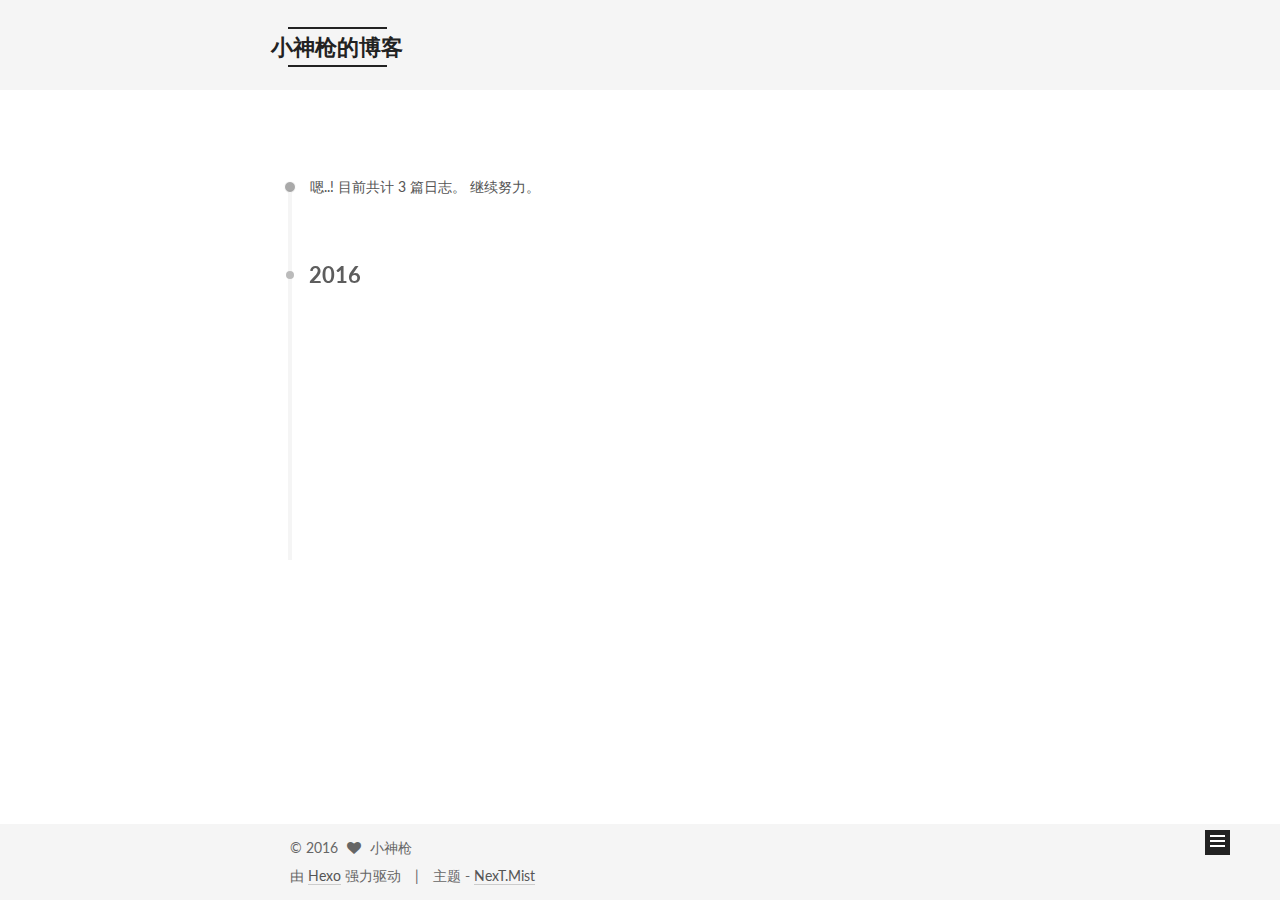
<file: archives/index.html>
<!doctype html>



  


<html class="theme-next mist use-motion" lang="zh-Hans">
<head>
  <meta charset="UTF-8"/>
<meta http-equiv="X-UA-Compatible" content="IE=edge" />
<meta name="viewport" content="width=device-width, initial-scale=1, maximum-scale=1"/>



<meta http-equiv="Cache-Control" content="no-transform" />
<meta http-equiv="Cache-Control" content="no-siteapp" />












  
  
  <link href="/lib/fancybox/source/jquery.fancybox.css?v=2.1.5" rel="stylesheet" type="text/css" />




  
  
  
  

  
    
    
  

  

  

  

  

  
    
    
    <link href="//fonts.googleapis.com/css?family=Lato:300,300italic,400,400italic,700,700italic&subset=latin,latin-ext" rel="stylesheet" type="text/css">
  






<link href="/lib/font-awesome/css/font-awesome.min.css?v=4.6.2" rel="stylesheet" type="text/css" />

<link href="/css/main.css?v=5.1.0" rel="stylesheet" type="text/css" />


  <meta name="keywords" content="Hexo, NexT" />








  <link rel="shortcut icon" type="image/x-icon" href="/favicon.ico?v=5.1.0" />






<meta name="description" content="分享小神枪学习的点点滴滴">
<meta property="og:type" content="website">
<meta property="og:title" content="小神枪的博客">
<meta property="og:url" content="http://yoursite.com/archives/index.html">
<meta property="og:site_name" content="小神枪的博客">
<meta property="og:description" content="分享小神枪学习的点点滴滴">
<meta name="twitter:card" content="summary">
<meta name="twitter:title" content="小神枪的博客">
<meta name="twitter:description" content="分享小神枪学习的点点滴滴">



<script type="text/javascript" id="hexo.configurations">
  var NexT = window.NexT || {};
  var CONFIG = {
    root: '/',
    scheme: 'Mist',
    sidebar: {"position":"left","display":"post"},
    fancybox: true,
    motion: true,
    duoshuo: {
      userId: '0',
      author: '博主'
    },
    algolia: {
      applicationID: '',
      apiKey: '',
      indexName: '',
      hits: {"per_page":10},
      labels: {"input_placeholder":"Search for Posts","hits_empty":"We didn't find any results for the search: ${query}","hits_stats":"${hits} results found in ${time} ms"}
    }
  };
</script>



  <link rel="canonical" href="http://yoursite.com/archives/"/>





  <title> 归档 | 小神枪的博客 </title>
</head>

<body itemscope itemtype="http://schema.org/WebPage" lang="zh-Hans">

  



  <script type="text/javascript">
    var _hmt = _hmt || [];
    (function() {
      var hm = document.createElement("script");
      hm.src = "//hm.baidu.com/hm.js?817b00b62b534ae4eba71afba629e087817b00b62b534ae4eba71afba629e087";
      var s = document.getElementsByTagName("script")[0];
      s.parentNode.insertBefore(hm, s);
    })();
  </script>








  
  
    
  

  <div class="container one-collumn sidebar-position-left  page-archive  ">
    <div class="headband"></div>

    <header id="header" class="header" itemscope itemtype="http://schema.org/WPHeader">
      <div class="header-inner"><div class="site-meta ">
  

  <div class="custom-logo-site-title">
    <a href="/"  class="brand" rel="start">
      <span class="logo-line-before"><i></i></span>
      <span class="site-title">小神枪的博客</span>
      <span class="logo-line-after"><i></i></span>
    </a>
  </div>
  <p class="site-subtitle">每一个生命都有裂缝，如此才会有光线射进来。</p>
</div>

<div class="site-nav-toggle">
  <button>
    <span class="btn-bar"></span>
    <span class="btn-bar"></span>
    <span class="btn-bar"></span>
  </button>
</div>

<nav class="site-nav">
  

  
    <ul id="menu" class="menu">
      
        
        <li class="menu-item menu-item-home">
          <a href="/" rel="section">
            
              <i class="menu-item-icon fa fa-fw fa-home"></i> <br />
            
            首页
          </a>
        </li>
      
        
        <li class="menu-item menu-item-categories">
          <a href="/categories" rel="section">
            
              <i class="menu-item-icon fa fa-fw fa-th"></i> <br />
            
            分类
          </a>
        </li>
      
        
        <li class="menu-item menu-item-archives">
          <a href="/archives" rel="section">
            
              <i class="menu-item-icon fa fa-fw fa-archive"></i> <br />
            
            归档
          </a>
        </li>
      
        
        <li class="menu-item menu-item-tags">
          <a href="/tags" rel="section">
            
              <i class="menu-item-icon fa fa-fw fa-tags"></i> <br />
            
            标签
          </a>
        </li>
      

      
    </ul>
  

  
</nav>



 </div>
    </header>

    <main id="main" class="main">
      <div class="main-inner">
        <div class="content-wrap">
          <div id="content" class="content">
            

  <section id="posts" class="posts-collapse">
    <span class="archive-move-on"></span>

    <span class="archive-page-counter">
      
      
      
        
      
      嗯..! 目前共计 3 篇日志。 继续努力。
    </span>

    

      
      
      

      
        
        <div class="collection-title">
          <h2 class="archive-year motion-element" id="archive-year-2016">2016</h2>
        </div>
      
      

      

  <article class="post post-type-normal" itemscope itemtype="http://schema.org/Article">
    <header class="post-header">

      <h1 class="post-title">
        
            <a class="post-title-link" href="/2016/12/23/3/" itemprop="url">
              
                <span itemprop="name">Javaee工程实践感悟</span>
              
            </a>
        
      </h1>

      <div class="post-meta">
        <time class="post-time" itemprop="dateCreated"
              datetime="2016-12-23T16:45:07+08:00"
              content="2016-12-23" >
          12-23
        </time>
      </div>

    </header>
  </article>



    

      
      
      

      
      

      

  <article class="post post-type-normal" itemscope itemtype="http://schema.org/Article">
    <header class="post-header">

      <h1 class="post-title">
        
            <a class="post-title-link" href="/2016/11/25/second/" itemprop="url">
              
                <span itemprop="name">过期对象的内存泄漏</span>
              
            </a>
        
      </h1>

      <div class="post-meta">
        <time class="post-time" itemprop="dateCreated"
              datetime="2016-11-25T23:04:10+08:00"
              content="2016-11-25" >
          11-25
        </time>
      </div>

    </header>
  </article>



    

      
      
      

      
      

      

  <article class="post post-type-normal" itemscope itemtype="http://schema.org/Article">
    <header class="post-header">

      <h1 class="post-title">
        
            <a class="post-title-link" href="/2016/11/18/aaa/" itemprop="url">
              
                <span itemprop="name">开博感想</span>
              
            </a>
        
      </h1>

      <div class="post-meta">
        <time class="post-time" itemprop="dateCreated"
              datetime="2016-11-18T19:58:00+08:00"
              content="2016-11-18" >
          11-18
        </time>
      </div>

    </header>
  </article>



    

  </section>

  



          </div>
          


          

        </div>
        
          
  
  <div class="sidebar-toggle">
    <div class="sidebar-toggle-line-wrap">
      <span class="sidebar-toggle-line sidebar-toggle-line-first"></span>
      <span class="sidebar-toggle-line sidebar-toggle-line-middle"></span>
      <span class="sidebar-toggle-line sidebar-toggle-line-last"></span>
    </div>
  </div>

  <aside id="sidebar" class="sidebar">
    <div class="sidebar-inner">

      

      

      <section class="site-overview sidebar-panel sidebar-panel-active">
        <div class="site-author motion-element" itemprop="author" itemscope itemtype="http://schema.org/Person">
          <img class="site-author-image" itemprop="image"
               src="/images/avatar.png"
               alt="小神枪" />
          <p class="site-author-name" itemprop="name">小神枪</p>
          <p class="site-description motion-element" itemprop="description">分享小神枪学习的点点滴滴</p>
        </div>
        <nav class="site-state motion-element">
          <div class="site-state-item site-state-posts">
            <a href="/archives">
              <span class="site-state-item-count">3</span>
              <span class="site-state-item-name">日志</span>
            </a>
          </div>

          

          

        </nav>

        

        <div class="links-of-author motion-element">
          
            
              <span class="links-of-author-item">
                <a href="shengzhiyong.github.io" target="_blank" title="GitHub">
                  
                    <i class="fa fa-fw fa-github"></i>
                  
                  GitHub
                </a>
              </span>
            
              <span class="links-of-author-item">
                <a href="http://weibo.com/13166812457" target="_blank" title="weibo">
                  
                    <i class="fa fa-fw fa-globe"></i>
                  
                  weibo
                </a>
              </span>
            
          
        </div>

        
        

        
        

        


      </section>

      

    </div>
  </aside>


        
      </div>
    </main>

    <footer id="footer" class="footer">
      <div class="footer-inner">
        <div class="copyright" >
  
  &copy; 
  <span itemprop="copyrightYear">2016</span>
  <span class="with-love">
    <i class="fa fa-heart"></i>
  </span>
  <span class="author" itemprop="copyrightHolder">小神枪</span>
</div>


<div class="powered-by">
  由 <a class="theme-link" href="https://hexo.io">Hexo</a> 强力驱动
</div>

<div class="theme-info">
  主题 -
  <a class="theme-link" href="https://github.com/iissnan/hexo-theme-next">
    NexT.Mist
  </a>
</div>


        

        
      </div>
    </footer>

    <div class="back-to-top">
      <i class="fa fa-arrow-up"></i>
    </div>
  </div>

  

<script type="text/javascript">
  if (Object.prototype.toString.call(window.Promise) !== '[object Function]') {
    window.Promise = null;
  }
</script>









  



  
  <script type="text/javascript" src="/lib/jquery/index.js?v=2.1.3"></script>

  
  <script type="text/javascript" src="/lib/fastclick/lib/fastclick.min.js?v=1.0.6"></script>

  
  <script type="text/javascript" src="/lib/jquery_lazyload/jquery.lazyload.js?v=1.9.7"></script>

  
  <script type="text/javascript" src="/lib/velocity/velocity.min.js?v=1.2.1"></script>

  
  <script type="text/javascript" src="/lib/velocity/velocity.ui.min.js?v=1.2.1"></script>

  
  <script type="text/javascript" src="/lib/fancybox/source/jquery.fancybox.pack.js?v=2.1.5"></script>


  


  <script type="text/javascript" src="/js/src/utils.js?v=5.1.0"></script>

  <script type="text/javascript" src="/js/src/motion.js?v=5.1.0"></script>



  
  

  
  
    <script type="text/javascript" id="motion.page.archive">
      $('.archive-year').velocity('transition.slideLeftIn');
    </script>
  


  


  <script type="text/javascript" src="/js/src/bootstrap.js?v=5.1.0"></script>



  

  
    
  

  <script type="text/javascript">
    var duoshuoQuery = {short_name:"xiaoshenqiang"};
    (function() {
      var ds = document.createElement('script');
      ds.type = 'text/javascript';ds.async = true;
      ds.id = 'duoshuo-script';
      ds.src = (document.location.protocol == 'https:' ? 'https:' : 'http:') + '//static.duoshuo.com/embed.js';
      ds.charset = 'UTF-8';
      (document.getElementsByTagName('head')[0]
      || document.getElementsByTagName('body')[0]).appendChild(ds);
    })();
  </script>

  
    
    
    <script src="/lib/ua-parser-js/dist/ua-parser.min.js?v=0.7.9"></script>
    <script src="/js/src/hook-duoshuo.js"></script>
  








  
  

  

  

  
  <script src="https://cdn1.lncld.net/static/js/av-core-mini-0.6.1.js"></script>
  <script>AV.initialize("kJMCjF7xDd3WBKHvBtkqforL-gzGzoHsz", "0eyDcgpDAMkwCSv8m9XyrC62");</script>
  <script>
    function showTime(Counter) {
      var query = new AV.Query(Counter);
      var entries = [];
      var $visitors = $(".leancloud_visitors");

      $visitors.each(function () {
        entries.push( $(this).attr("id").trim() );
      });

      query.containedIn('url', entries);
      query.find()
        .done(function (results) {
          var COUNT_CONTAINER_REF = '.leancloud-visitors-count';

          if (results.length === 0) {
            $visitors.find(COUNT_CONTAINER_REF).text(0);
            return;
          }

          for (var i = 0; i < results.length; i++) {
            var item = results[i];
            var url = item.get('url');
            var time = item.get('time');
            var element = document.getElementById(url);

            $(element).find(COUNT_CONTAINER_REF).text(time);
          }
          for(var i = 0; i < entries.length; i++) {
            var url = entries[i];
            var element = document.getElementById(url);
            var countSpan = $(element).find(COUNT_CONTAINER_REF);
            if( countSpan.text() == '') {
              countSpan.text(0);
            }
          }
        })
        .fail(function (object, error) {
          console.log("Error: " + error.code + " " + error.message);
        });
    }

    function addCount(Counter) {
      var $visitors = $(".leancloud_visitors");
      var url = $visitors.attr('id').trim();
      var title = $visitors.attr('data-flag-title').trim();
      var query = new AV.Query(Counter);

      query.equalTo("url", url);
      query.find({
        success: function(results) {
          if (results.length > 0) {
            var counter = results[0];
            counter.fetchWhenSave(true);
            counter.increment("time");
            counter.save(null, {
              success: function(counter) {
                var $element = $(document.getElementById(url));
                $element.find('.leancloud-visitors-count').text(counter.get('time'));
              },
              error: function(counter, error) {
                console.log('Failed to save Visitor num, with error message: ' + error.message);
              }
            });
          } else {
            var newcounter = new Counter();
            /* Set ACL */
            var acl = new AV.ACL();
            acl.setPublicReadAccess(true);
            acl.setPublicWriteAccess(true);
            newcounter.setACL(acl);
            /* End Set ACL */
            newcounter.set("title", title);
            newcounter.set("url", url);
            newcounter.set("time", 1);
            newcounter.save(null, {
              success: function(newcounter) {
                var $element = $(document.getElementById(url));
                $element.find('.leancloud-visitors-count').text(newcounter.get('time'));
              },
              error: function(newcounter, error) {
                console.log('Failed to create');
              }
            });
          }
        },
        error: function(error) {
          console.log('Error:' + error.code + " " + error.message);
        }
      });
    }

    $(function() {
      var Counter = AV.Object.extend("Counter");
      if ($('.leancloud_visitors').length == 1) {
        addCount(Counter);
      } else if ($('.post-title-link').length > 1) {
        showTime(Counter);
      }
    });
  </script>



  

  


</body>
</html>
</file>
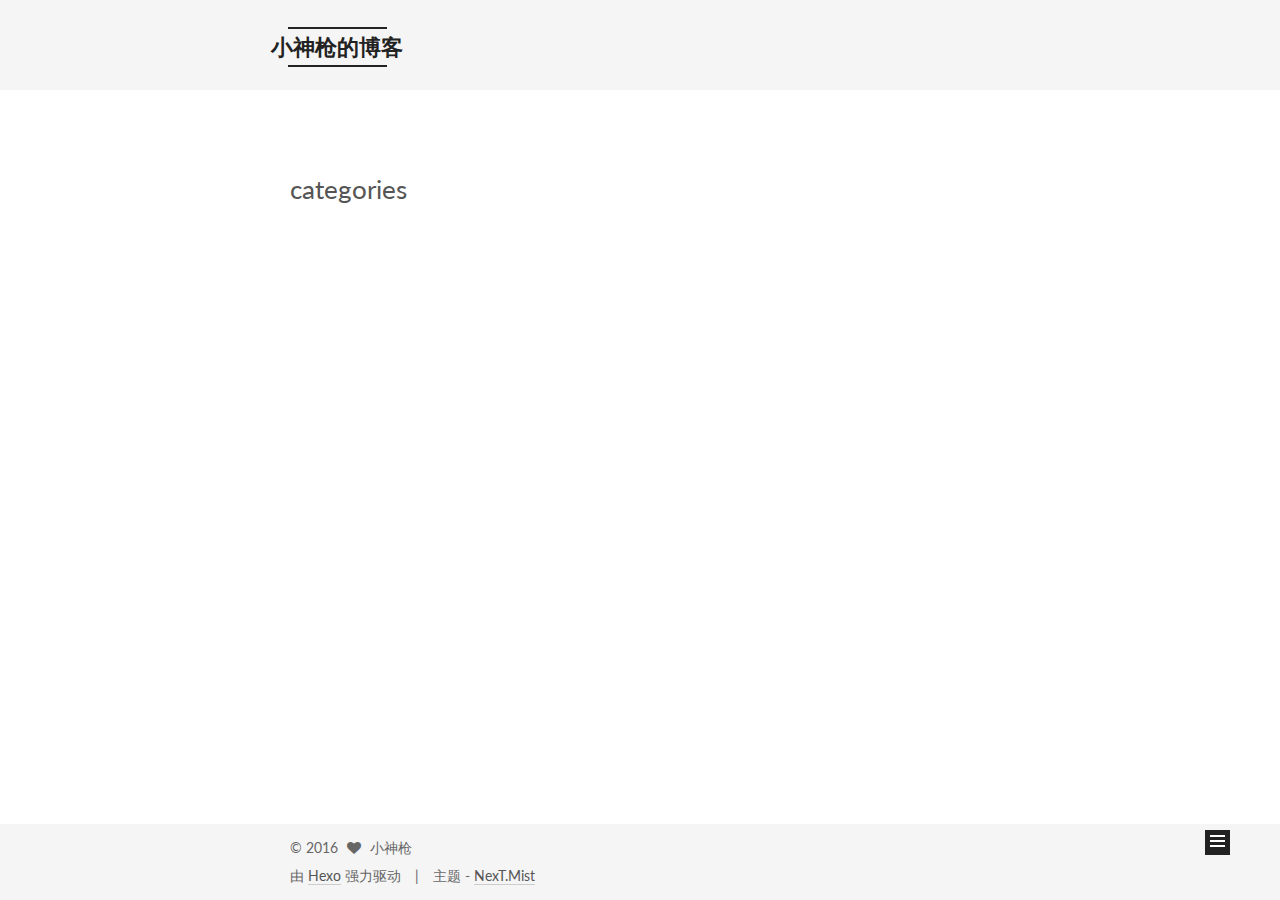
<file: categories/index.html>
<!doctype html>



  


<html class="theme-next mist use-motion" lang="zh-Hans">
<head>
  <meta charset="UTF-8"/>
<meta http-equiv="X-UA-Compatible" content="IE=edge" />
<meta name="viewport" content="width=device-width, initial-scale=1, maximum-scale=1"/>



<meta http-equiv="Cache-Control" content="no-transform" />
<meta http-equiv="Cache-Control" content="no-siteapp" />












  
  
  <link href="/lib/fancybox/source/jquery.fancybox.css?v=2.1.5" rel="stylesheet" type="text/css" />




  
  
  
  

  
    
    
  

  

  

  

  

  
    
    
    <link href="//fonts.googleapis.com/css?family=Lato:300,300italic,400,400italic,700,700italic&subset=latin,latin-ext" rel="stylesheet" type="text/css">
  






<link href="/lib/font-awesome/css/font-awesome.min.css?v=4.6.2" rel="stylesheet" type="text/css" />

<link href="/css/main.css?v=5.1.0" rel="stylesheet" type="text/css" />


  <meta name="keywords" content="Hexo, NexT" />








  <link rel="shortcut icon" type="image/x-icon" href="/favicon.ico?v=5.1.0" />






<meta name="description" content="分享小神枪学习的点点滴滴">
<meta property="og:type" content="website">
<meta property="og:title" content="categories">
<meta property="og:url" content="http://yoursite.com/categories/index.html">
<meta property="og:site_name" content="小神枪的博客">
<meta property="og:description" content="分享小神枪学习的点点滴滴">
<meta property="og:updated_time" content="2016-11-18T13:05:05.729Z">
<meta name="twitter:card" content="summary">
<meta name="twitter:title" content="categories">
<meta name="twitter:description" content="分享小神枪学习的点点滴滴">



<script type="text/javascript" id="hexo.configurations">
  var NexT = window.NexT || {};
  var CONFIG = {
    root: '/',
    scheme: 'Mist',
    sidebar: {"position":"left","display":"post"},
    fancybox: true,
    motion: true,
    duoshuo: {
      userId: '0',
      author: '博主'
    },
    algolia: {
      applicationID: '',
      apiKey: '',
      indexName: '',
      hits: {"per_page":10},
      labels: {"input_placeholder":"Search for Posts","hits_empty":"We didn't find any results for the search: ${query}","hits_stats":"${hits} results found in ${time} ms"}
    }
  };
</script>



  <link rel="canonical" href="http://yoursite.com/categories/"/>





  <title>
  

  
    categories | 小神枪的博客
  
</title>
</head>

<body itemscope itemtype="http://schema.org/WebPage" lang="zh-Hans">

  



  <script type="text/javascript">
    var _hmt = _hmt || [];
    (function() {
      var hm = document.createElement("script");
      hm.src = "//hm.baidu.com/hm.js?817b00b62b534ae4eba71afba629e087817b00b62b534ae4eba71afba629e087";
      var s = document.getElementsByTagName("script")[0];
      s.parentNode.insertBefore(hm, s);
    })();
  </script>








  
  
    
  

  <div class="container one-collumn sidebar-position-left  ">
    <div class="headband"></div>

    <header id="header" class="header" itemscope itemtype="http://schema.org/WPHeader">
      <div class="header-inner"><div class="site-meta ">
  

  <div class="custom-logo-site-title">
    <a href="/"  class="brand" rel="start">
      <span class="logo-line-before"><i></i></span>
      <span class="site-title">小神枪的博客</span>
      <span class="logo-line-after"><i></i></span>
    </a>
  </div>
  <p class="site-subtitle">每一个生命都有裂缝，如此才会有光线射进来。</p>
</div>

<div class="site-nav-toggle">
  <button>
    <span class="btn-bar"></span>
    <span class="btn-bar"></span>
    <span class="btn-bar"></span>
  </button>
</div>

<nav class="site-nav">
  

  
    <ul id="menu" class="menu">
      
        
        <li class="menu-item menu-item-home">
          <a href="/" rel="section">
            
              <i class="menu-item-icon fa fa-fw fa-home"></i> <br />
            
            首页
          </a>
        </li>
      
        
        <li class="menu-item menu-item-categories">
          <a href="/categories" rel="section">
            
              <i class="menu-item-icon fa fa-fw fa-th"></i> <br />
            
            分类
          </a>
        </li>
      
        
        <li class="menu-item menu-item-archives">
          <a href="/archives" rel="section">
            
              <i class="menu-item-icon fa fa-fw fa-archive"></i> <br />
            
            归档
          </a>
        </li>
      
        
        <li class="menu-item menu-item-tags">
          <a href="/tags" rel="section">
            
              <i class="menu-item-icon fa fa-fw fa-tags"></i> <br />
            
            标签
          </a>
        </li>
      

      
    </ul>
  

  
</nav>



 </div>
    </header>

    <main id="main" class="main">
      <div class="main-inner">
        <div class="content-wrap">
          <div id="content" class="content">
            

  <div id="posts" class="posts-expand">
  <header class="post-header">

	<h2 class="post-title" itemprop="name headline">categories</h2>



</header>

    
    
      
    
  </div>


          </div>
          


          
  <div class="comments" id="comments">
    
      <div class="ds-thread" data-thread-key="categories/index.html"
           data-title="categories" data-url="http://yoursite.com/categories/index.html">
      </div>
    
  </div>


        </div>
        
          
  
  <div class="sidebar-toggle">
    <div class="sidebar-toggle-line-wrap">
      <span class="sidebar-toggle-line sidebar-toggle-line-first"></span>
      <span class="sidebar-toggle-line sidebar-toggle-line-middle"></span>
      <span class="sidebar-toggle-line sidebar-toggle-line-last"></span>
    </div>
  </div>

  <aside id="sidebar" class="sidebar">
    <div class="sidebar-inner">

      

      

      <section class="site-overview sidebar-panel sidebar-panel-active">
        <div class="site-author motion-element" itemprop="author" itemscope itemtype="http://schema.org/Person">
          <img class="site-author-image" itemprop="image"
               src="/images/avatar.png"
               alt="小神枪" />
          <p class="site-author-name" itemprop="name">小神枪</p>
          <p class="site-description motion-element" itemprop="description">分享小神枪学习的点点滴滴</p>
        </div>
        <nav class="site-state motion-element">
          <div class="site-state-item site-state-posts">
            <a href="/archives">
              <span class="site-state-item-count">3</span>
              <span class="site-state-item-name">日志</span>
            </a>
          </div>

          

          

        </nav>

        

        <div class="links-of-author motion-element">
          
            
              <span class="links-of-author-item">
                <a href="shengzhiyong.github.io" target="_blank" title="GitHub">
                  
                    <i class="fa fa-fw fa-github"></i>
                  
                  GitHub
                </a>
              </span>
            
              <span class="links-of-author-item">
                <a href="http://weibo.com/13166812457" target="_blank" title="weibo">
                  
                    <i class="fa fa-fw fa-globe"></i>
                  
                  weibo
                </a>
              </span>
            
          
        </div>

        
        

        
        

        


      </section>

      

    </div>
  </aside>


        
      </div>
    </main>

    <footer id="footer" class="footer">
      <div class="footer-inner">
        <div class="copyright" >
  
  &copy; 
  <span itemprop="copyrightYear">2016</span>
  <span class="with-love">
    <i class="fa fa-heart"></i>
  </span>
  <span class="author" itemprop="copyrightHolder">小神枪</span>
</div>


<div class="powered-by">
  由 <a class="theme-link" href="https://hexo.io">Hexo</a> 强力驱动
</div>

<div class="theme-info">
  主题 -
  <a class="theme-link" href="https://github.com/iissnan/hexo-theme-next">
    NexT.Mist
  </a>
</div>


        

        
      </div>
    </footer>

    <div class="back-to-top">
      <i class="fa fa-arrow-up"></i>
    </div>
  </div>

  

<script type="text/javascript">
  if (Object.prototype.toString.call(window.Promise) !== '[object Function]') {
    window.Promise = null;
  }
</script>









  



  
  <script type="text/javascript" src="/lib/jquery/index.js?v=2.1.3"></script>

  
  <script type="text/javascript" src="/lib/fastclick/lib/fastclick.min.js?v=1.0.6"></script>

  
  <script type="text/javascript" src="/lib/jquery_lazyload/jquery.lazyload.js?v=1.9.7"></script>

  
  <script type="text/javascript" src="/lib/velocity/velocity.min.js?v=1.2.1"></script>

  
  <script type="text/javascript" src="/lib/velocity/velocity.ui.min.js?v=1.2.1"></script>

  
  <script type="text/javascript" src="/lib/fancybox/source/jquery.fancybox.pack.js?v=2.1.5"></script>


  


  <script type="text/javascript" src="/js/src/utils.js?v=5.1.0"></script>

  <script type="text/javascript" src="/js/src/motion.js?v=5.1.0"></script>



  
  

  

  


  <script type="text/javascript" src="/js/src/bootstrap.js?v=5.1.0"></script>



  

  
    
  

  <script type="text/javascript">
    var duoshuoQuery = {short_name:"xiaoshenqiang"};
    (function() {
      var ds = document.createElement('script');
      ds.type = 'text/javascript';ds.async = true;
      ds.id = 'duoshuo-script';
      ds.src = (document.location.protocol == 'https:' ? 'https:' : 'http:') + '//static.duoshuo.com/embed.js';
      ds.charset = 'UTF-8';
      (document.getElementsByTagName('head')[0]
      || document.getElementsByTagName('body')[0]).appendChild(ds);
    })();
  </script>

  
    
    
    <script src="/lib/ua-parser-js/dist/ua-parser.min.js?v=0.7.9"></script>
    <script src="/js/src/hook-duoshuo.js"></script>
  








  
  

  

  

  
  <script src="https://cdn1.lncld.net/static/js/av-core-mini-0.6.1.js"></script>
  <script>AV.initialize("kJMCjF7xDd3WBKHvBtkqforL-gzGzoHsz", "0eyDcgpDAMkwCSv8m9XyrC62");</script>
  <script>
    function showTime(Counter) {
      var query = new AV.Query(Counter);
      var entries = [];
      var $visitors = $(".leancloud_visitors");

      $visitors.each(function () {
        entries.push( $(this).attr("id").trim() );
      });

      query.containedIn('url', entries);
      query.find()
        .done(function (results) {
          var COUNT_CONTAINER_REF = '.leancloud-visitors-count';

          if (results.length === 0) {
            $visitors.find(COUNT_CONTAINER_REF).text(0);
            return;
          }

          for (var i = 0; i < results.length; i++) {
            var item = results[i];
            var url = item.get('url');
            var time = item.get('time');
            var element = document.getElementById(url);

            $(element).find(COUNT_CONTAINER_REF).text(time);
          }
          for(var i = 0; i < entries.length; i++) {
            var url = entries[i];
            var element = document.getElementById(url);
            var countSpan = $(element).find(COUNT_CONTAINER_REF);
            if( countSpan.text() == '') {
              countSpan.text(0);
            }
          }
        })
        .fail(function (object, error) {
          console.log("Error: " + error.code + " " + error.message);
        });
    }

    function addCount(Counter) {
      var $visitors = $(".leancloud_visitors");
      var url = $visitors.attr('id').trim();
      var title = $visitors.attr('data-flag-title').trim();
      var query = new AV.Query(Counter);

      query.equalTo("url", url);
      query.find({
        success: function(results) {
          if (results.length > 0) {
            var counter = results[0];
            counter.fetchWhenSave(true);
            counter.increment("time");
            counter.save(null, {
              success: function(counter) {
                var $element = $(document.getElementById(url));
                $element.find('.leancloud-visitors-count').text(counter.get('time'));
              },
              error: function(counter, error) {
                console.log('Failed to save Visitor num, with error message: ' + error.message);
              }
            });
          } else {
            var newcounter = new Counter();
            /* Set ACL */
            var acl = new AV.ACL();
            acl.setPublicReadAccess(true);
            acl.setPublicWriteAccess(true);
            newcounter.setACL(acl);
            /* End Set ACL */
            newcounter.set("title", title);
            newcounter.set("url", url);
            newcounter.set("time", 1);
            newcounter.save(null, {
              success: function(newcounter) {
                var $element = $(document.getElementById(url));
                $element.find('.leancloud-visitors-count').text(newcounter.get('time'));
              },
              error: function(newcounter, error) {
                console.log('Failed to create');
              }
            });
          }
        },
        error: function(error) {
          console.log('Error:' + error.code + " " + error.message);
        }
      });
    }

    $(function() {
      var Counter = AV.Object.extend("Counter");
      if ($('.leancloud_visitors').length == 1) {
        addCount(Counter);
      } else if ($('.post-title-link').length > 1) {
        showTime(Counter);
      }
    });
  </script>



  

  


</body>
</html>
</file>
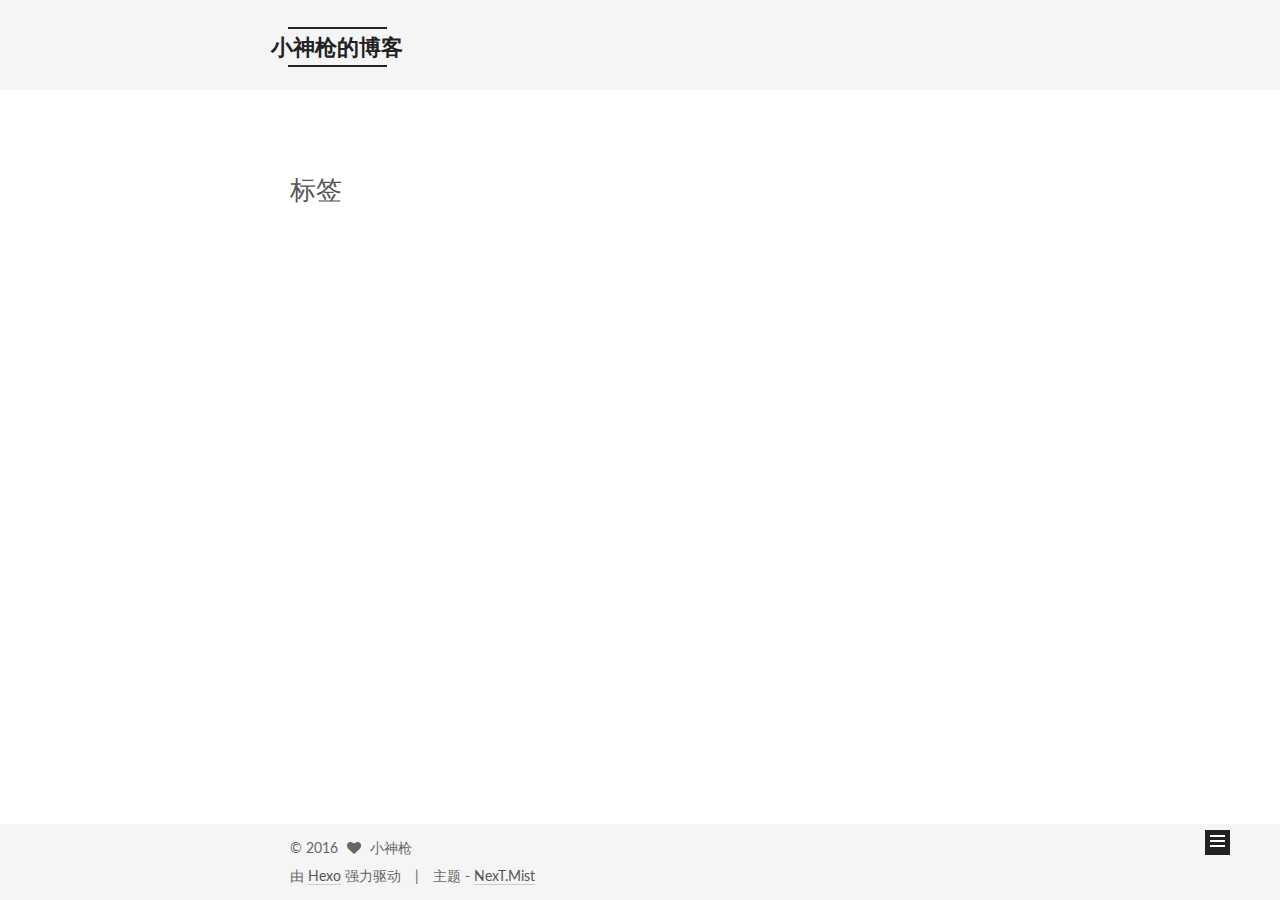
<file: tags/index.html>
<!doctype html>



  


<html class="theme-next mist use-motion" lang="zh-Hans">
<head>
  <meta charset="UTF-8"/>
<meta http-equiv="X-UA-Compatible" content="IE=edge" />
<meta name="viewport" content="width=device-width, initial-scale=1, maximum-scale=1"/>



<meta http-equiv="Cache-Control" content="no-transform" />
<meta http-equiv="Cache-Control" content="no-siteapp" />












  
  
  <link href="/lib/fancybox/source/jquery.fancybox.css?v=2.1.5" rel="stylesheet" type="text/css" />




  
  
  
  

  
    
    
  

  

  

  

  

  
    
    
    <link href="//fonts.googleapis.com/css?family=Lato:300,300italic,400,400italic,700,700italic&subset=latin,latin-ext" rel="stylesheet" type="text/css">
  






<link href="/lib/font-awesome/css/font-awesome.min.css?v=4.6.2" rel="stylesheet" type="text/css" />

<link href="/css/main.css?v=5.1.0" rel="stylesheet" type="text/css" />


  <meta name="keywords" content="Hexo, NexT" />








  <link rel="shortcut icon" type="image/x-icon" href="/favicon.ico?v=5.1.0" />






<meta name="description" content="分享小神枪学习的点点滴滴">
<meta property="og:type" content="website">
<meta property="og:title" content="标签">
<meta property="og:url" content="http://yoursite.com/tags/index.html">
<meta property="og:site_name" content="小神枪的博客">
<meta property="og:description" content="分享小神枪学习的点点滴滴">
<meta property="og:updated_time" content="2016-11-19T07:42:02.364Z">
<meta name="twitter:card" content="summary">
<meta name="twitter:title" content="标签">
<meta name="twitter:description" content="分享小神枪学习的点点滴滴">



<script type="text/javascript" id="hexo.configurations">
  var NexT = window.NexT || {};
  var CONFIG = {
    root: '/',
    scheme: 'Mist',
    sidebar: {"position":"left","display":"post"},
    fancybox: true,
    motion: true,
    duoshuo: {
      userId: '0',
      author: '博主'
    },
    algolia: {
      applicationID: '',
      apiKey: '',
      indexName: '',
      hits: {"per_page":10},
      labels: {"input_placeholder":"Search for Posts","hits_empty":"We didn't find any results for the search: ${query}","hits_stats":"${hits} results found in ${time} ms"}
    }
  };
</script>



  <link rel="canonical" href="http://yoursite.com/tags/"/>





  <title>
  

  
    标签 | 小神枪的博客
  
</title>
</head>

<body itemscope itemtype="http://schema.org/WebPage" lang="zh-Hans">

  



  <script type="text/javascript">
    var _hmt = _hmt || [];
    (function() {
      var hm = document.createElement("script");
      hm.src = "//hm.baidu.com/hm.js?817b00b62b534ae4eba71afba629e087817b00b62b534ae4eba71afba629e087";
      var s = document.getElementsByTagName("script")[0];
      s.parentNode.insertBefore(hm, s);
    })();
  </script>








  
  
    
  

  <div class="container one-collumn sidebar-position-left  ">
    <div class="headband"></div>

    <header id="header" class="header" itemscope itemtype="http://schema.org/WPHeader">
      <div class="header-inner"><div class="site-meta ">
  

  <div class="custom-logo-site-title">
    <a href="/"  class="brand" rel="start">
      <span class="logo-line-before"><i></i></span>
      <span class="site-title">小神枪的博客</span>
      <span class="logo-line-after"><i></i></span>
    </a>
  </div>
  <p class="site-subtitle">每一个生命都有裂缝，如此才会有光线射进来。</p>
</div>

<div class="site-nav-toggle">
  <button>
    <span class="btn-bar"></span>
    <span class="btn-bar"></span>
    <span class="btn-bar"></span>
  </button>
</div>

<nav class="site-nav">
  

  
    <ul id="menu" class="menu">
      
        
        <li class="menu-item menu-item-home">
          <a href="/" rel="section">
            
              <i class="menu-item-icon fa fa-fw fa-home"></i> <br />
            
            首页
          </a>
        </li>
      
        
        <li class="menu-item menu-item-categories">
          <a href="/categories" rel="section">
            
              <i class="menu-item-icon fa fa-fw fa-th"></i> <br />
            
            分类
          </a>
        </li>
      
        
        <li class="menu-item menu-item-archives">
          <a href="/archives" rel="section">
            
              <i class="menu-item-icon fa fa-fw fa-archive"></i> <br />
            
            归档
          </a>
        </li>
      
        
        <li class="menu-item menu-item-tags">
          <a href="/tags" rel="section">
            
              <i class="menu-item-icon fa fa-fw fa-tags"></i> <br />
            
            标签
          </a>
        </li>
      

      
    </ul>
  

  
</nav>



 </div>
    </header>

    <main id="main" class="main">
      <div class="main-inner">
        <div class="content-wrap">
          <div id="content" class="content">
            

  <div id="posts" class="posts-expand">
  <header class="post-header">

	<h2 class="post-title" itemprop="name headline">标签</h2>



</header>

    
    
      
    
  </div>


          </div>
          


          
  <div class="comments" id="comments">
    
      <div class="ds-thread" data-thread-key="tags/index.html"
           data-title="标签" data-url="http://yoursite.com/tags/index.html">
      </div>
    
  </div>


        </div>
        
          
  
  <div class="sidebar-toggle">
    <div class="sidebar-toggle-line-wrap">
      <span class="sidebar-toggle-line sidebar-toggle-line-first"></span>
      <span class="sidebar-toggle-line sidebar-toggle-line-middle"></span>
      <span class="sidebar-toggle-line sidebar-toggle-line-last"></span>
    </div>
  </div>

  <aside id="sidebar" class="sidebar">
    <div class="sidebar-inner">

      

      

      <section class="site-overview sidebar-panel sidebar-panel-active">
        <div class="site-author motion-element" itemprop="author" itemscope itemtype="http://schema.org/Person">
          <img class="site-author-image" itemprop="image"
               src="/images/avatar.png"
               alt="小神枪" />
          <p class="site-author-name" itemprop="name">小神枪</p>
          <p class="site-description motion-element" itemprop="description">分享小神枪学习的点点滴滴</p>
        </div>
        <nav class="site-state motion-element">
          <div class="site-state-item site-state-posts">
            <a href="/archives">
              <span class="site-state-item-count">3</span>
              <span class="site-state-item-name">日志</span>
            </a>
          </div>

          

          

        </nav>

        

        <div class="links-of-author motion-element">
          
            
              <span class="links-of-author-item">
                <a href="shengzhiyong.github.io" target="_blank" title="GitHub">
                  
                    <i class="fa fa-fw fa-github"></i>
                  
                  GitHub
                </a>
              </span>
            
              <span class="links-of-author-item">
                <a href="http://weibo.com/13166812457" target="_blank" title="weibo">
                  
                    <i class="fa fa-fw fa-globe"></i>
                  
                  weibo
                </a>
              </span>
            
          
        </div>

        
        

        
        

        


      </section>

      

    </div>
  </aside>


        
      </div>
    </main>

    <footer id="footer" class="footer">
      <div class="footer-inner">
        <div class="copyright" >
  
  &copy; 
  <span itemprop="copyrightYear">2016</span>
  <span class="with-love">
    <i class="fa fa-heart"></i>
  </span>
  <span class="author" itemprop="copyrightHolder">小神枪</span>
</div>


<div class="powered-by">
  由 <a class="theme-link" href="https://hexo.io">Hexo</a> 强力驱动
</div>

<div class="theme-info">
  主题 -
  <a class="theme-link" href="https://github.com/iissnan/hexo-theme-next">
    NexT.Mist
  </a>
</div>


        

        
      </div>
    </footer>

    <div class="back-to-top">
      <i class="fa fa-arrow-up"></i>
    </div>
  </div>

  

<script type="text/javascript">
  if (Object.prototype.toString.call(window.Promise) !== '[object Function]') {
    window.Promise = null;
  }
</script>









  



  
  <script type="text/javascript" src="/lib/jquery/index.js?v=2.1.3"></script>

  
  <script type="text/javascript" src="/lib/fastclick/lib/fastclick.min.js?v=1.0.6"></script>

  
  <script type="text/javascript" src="/lib/jquery_lazyload/jquery.lazyload.js?v=1.9.7"></script>

  
  <script type="text/javascript" src="/lib/velocity/velocity.min.js?v=1.2.1"></script>

  
  <script type="text/javascript" src="/lib/velocity/velocity.ui.min.js?v=1.2.1"></script>

  
  <script type="text/javascript" src="/lib/fancybox/source/jquery.fancybox.pack.js?v=2.1.5"></script>


  


  <script type="text/javascript" src="/js/src/utils.js?v=5.1.0"></script>

  <script type="text/javascript" src="/js/src/motion.js?v=5.1.0"></script>



  
  

  

  


  <script type="text/javascript" src="/js/src/bootstrap.js?v=5.1.0"></script>



  

  
    
  

  <script type="text/javascript">
    var duoshuoQuery = {short_name:"xiaoshenqiang"};
    (function() {
      var ds = document.createElement('script');
      ds.type = 'text/javascript';ds.async = true;
      ds.id = 'duoshuo-script';
      ds.src = (document.location.protocol == 'https:' ? 'https:' : 'http:') + '//static.duoshuo.com/embed.js';
      ds.charset = 'UTF-8';
      (document.getElementsByTagName('head')[0]
      || document.getElementsByTagName('body')[0]).appendChild(ds);
    })();
  </script>

  
    
    
    <script src="/lib/ua-parser-js/dist/ua-parser.min.js?v=0.7.9"></script>
    <script src="/js/src/hook-duoshuo.js"></script>
  








  
  

  

  

  
  <script src="https://cdn1.lncld.net/static/js/av-core-mini-0.6.1.js"></script>
  <script>AV.initialize("kJMCjF7xDd3WBKHvBtkqforL-gzGzoHsz", "0eyDcgpDAMkwCSv8m9XyrC62");</script>
  <script>
    function showTime(Counter) {
      var query = new AV.Query(Counter);
      var entries = [];
      var $visitors = $(".leancloud_visitors");

      $visitors.each(function () {
        entries.push( $(this).attr("id").trim() );
      });

      query.containedIn('url', entries);
      query.find()
        .done(function (results) {
          var COUNT_CONTAINER_REF = '.leancloud-visitors-count';

          if (results.length === 0) {
            $visitors.find(COUNT_CONTAINER_REF).text(0);
            return;
          }

          for (var i = 0; i < results.length; i++) {
            var item = results[i];
            var url = item.get('url');
            var time = item.get('time');
            var element = document.getElementById(url);

            $(element).find(COUNT_CONTAINER_REF).text(time);
          }
          for(var i = 0; i < entries.length; i++) {
            var url = entries[i];
            var element = document.getElementById(url);
            var countSpan = $(element).find(COUNT_CONTAINER_REF);
            if( countSpan.text() == '') {
              countSpan.text(0);
            }
          }
        })
        .fail(function (object, error) {
          console.log("Error: " + error.code + " " + error.message);
        });
    }

    function addCount(Counter) {
      var $visitors = $(".leancloud_visitors");
      var url = $visitors.attr('id').trim();
      var title = $visitors.attr('data-flag-title').trim();
      var query = new AV.Query(Counter);

      query.equalTo("url", url);
      query.find({
        success: function(results) {
          if (results.length > 0) {
            var counter = results[0];
            counter.fetchWhenSave(true);
            counter.increment("time");
            counter.save(null, {
              success: function(counter) {
                var $element = $(document.getElementById(url));
                $element.find('.leancloud-visitors-count').text(counter.get('time'));
              },
              error: function(counter, error) {
                console.log('Failed to save Visitor num, with error message: ' + error.message);
              }
            });
          } else {
            var newcounter = new Counter();
            /* Set ACL */
            var acl = new AV.ACL();
            acl.setPublicReadAccess(true);
            acl.setPublicWriteAccess(true);
            newcounter.setACL(acl);
            /* End Set ACL */
            newcounter.set("title", title);
            newcounter.set("url", url);
            newcounter.set("time", 1);
            newcounter.save(null, {
              success: function(newcounter) {
                var $element = $(document.getElementById(url));
                $element.find('.leancloud-visitors-count').text(newcounter.get('time'));
              },
              error: function(newcounter, error) {
                console.log('Failed to create');
              }
            });
          }
        },
        error: function(error) {
          console.log('Error:' + error.code + " " + error.message);
        }
      });
    }

    $(function() {
      var Counter = AV.Object.extend("Counter");
      if ($('.leancloud_visitors').length == 1) {
        addCount(Counter);
      } else if ($('.post-title-link').length > 1) {
        showTime(Counter);
      }
    });
  </script>



  

  


</body>
</html>
</file>
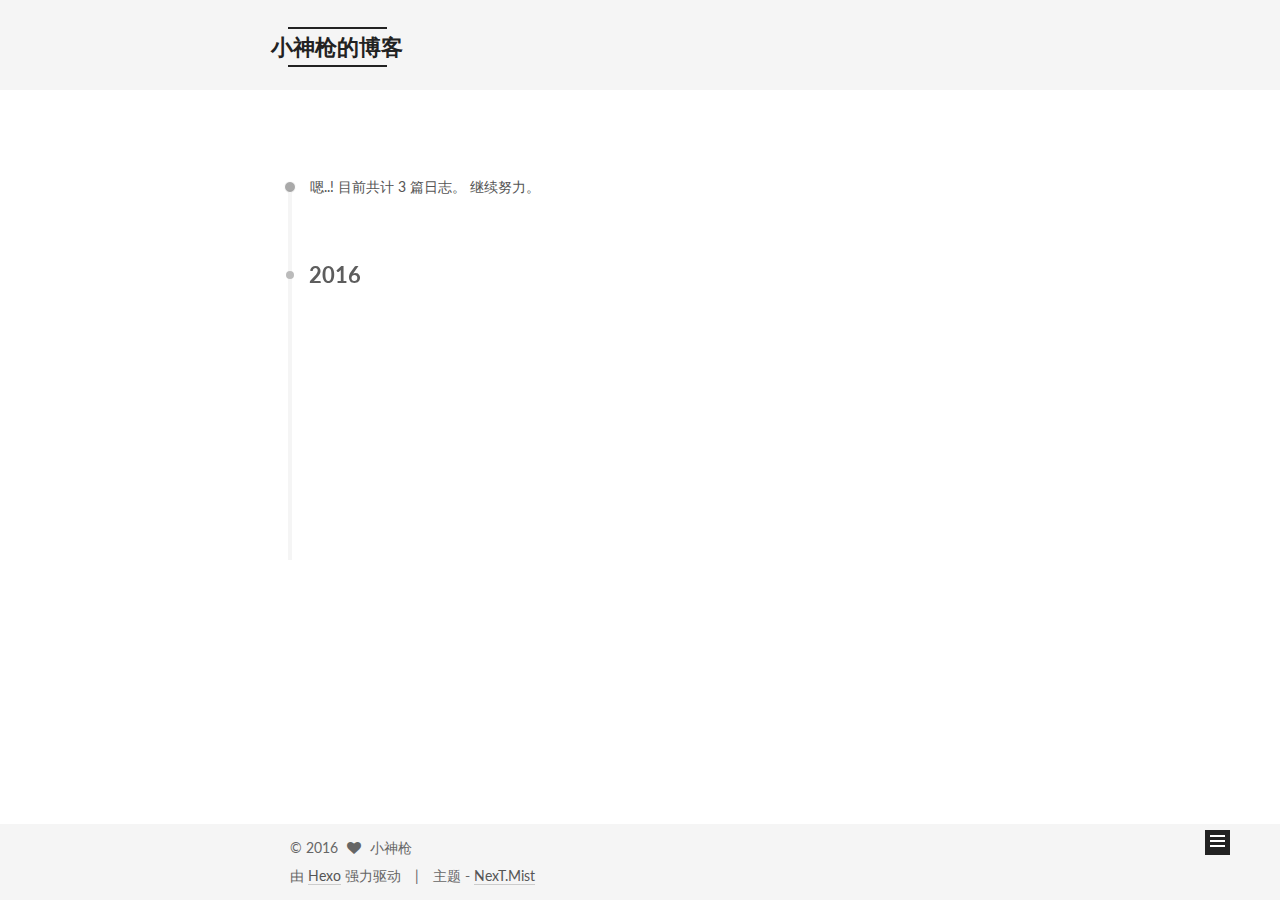
<file: archives/2016/index.html>
<!doctype html>



  


<html class="theme-next mist use-motion" lang="zh-Hans">
<head>
  <meta charset="UTF-8"/>
<meta http-equiv="X-UA-Compatible" content="IE=edge" />
<meta name="viewport" content="width=device-width, initial-scale=1, maximum-scale=1"/>



<meta http-equiv="Cache-Control" content="no-transform" />
<meta http-equiv="Cache-Control" content="no-siteapp" />












  
  
  <link href="/lib/fancybox/source/jquery.fancybox.css?v=2.1.5" rel="stylesheet" type="text/css" />




  
  
  
  

  
    
    
  

  

  

  

  

  
    
    
    <link href="//fonts.googleapis.com/css?family=Lato:300,300italic,400,400italic,700,700italic&subset=latin,latin-ext" rel="stylesheet" type="text/css">
  






<link href="/lib/font-awesome/css/font-awesome.min.css?v=4.6.2" rel="stylesheet" type="text/css" />

<link href="/css/main.css?v=5.1.0" rel="stylesheet" type="text/css" />


  <meta name="keywords" content="Hexo, NexT" />








  <link rel="shortcut icon" type="image/x-icon" href="/favicon.ico?v=5.1.0" />






<meta name="description" content="分享小神枪学习的点点滴滴">
<meta property="og:type" content="website">
<meta property="og:title" content="小神枪的博客">
<meta property="og:url" content="http://yoursite.com/archives/2016/index.html">
<meta property="og:site_name" content="小神枪的博客">
<meta property="og:description" content="分享小神枪学习的点点滴滴">
<meta name="twitter:card" content="summary">
<meta name="twitter:title" content="小神枪的博客">
<meta name="twitter:description" content="分享小神枪学习的点点滴滴">



<script type="text/javascript" id="hexo.configurations">
  var NexT = window.NexT || {};
  var CONFIG = {
    root: '/',
    scheme: 'Mist',
    sidebar: {"position":"left","display":"post"},
    fancybox: true,
    motion: true,
    duoshuo: {
      userId: '0',
      author: '博主'
    },
    algolia: {
      applicationID: '',
      apiKey: '',
      indexName: '',
      hits: {"per_page":10},
      labels: {"input_placeholder":"Search for Posts","hits_empty":"We didn't find any results for the search: ${query}","hits_stats":"${hits} results found in ${time} ms"}
    }
  };
</script>



  <link rel="canonical" href="http://yoursite.com/archives/2016/"/>





  <title> 归档 | 小神枪的博客 </title>
</head>

<body itemscope itemtype="http://schema.org/WebPage" lang="zh-Hans">

  



  <script type="text/javascript">
    var _hmt = _hmt || [];
    (function() {
      var hm = document.createElement("script");
      hm.src = "//hm.baidu.com/hm.js?817b00b62b534ae4eba71afba629e087817b00b62b534ae4eba71afba629e087";
      var s = document.getElementsByTagName("script")[0];
      s.parentNode.insertBefore(hm, s);
    })();
  </script>








  
  
    
  

  <div class="container one-collumn sidebar-position-left  page-archive  ">
    <div class="headband"></div>

    <header id="header" class="header" itemscope itemtype="http://schema.org/WPHeader">
      <div class="header-inner"><div class="site-meta ">
  

  <div class="custom-logo-site-title">
    <a href="/"  class="brand" rel="start">
      <span class="logo-line-before"><i></i></span>
      <span class="site-title">小神枪的博客</span>
      <span class="logo-line-after"><i></i></span>
    </a>
  </div>
  <p class="site-subtitle">每一个生命都有裂缝，如此才会有光线射进来。</p>
</div>

<div class="site-nav-toggle">
  <button>
    <span class="btn-bar"></span>
    <span class="btn-bar"></span>
    <span class="btn-bar"></span>
  </button>
</div>

<nav class="site-nav">
  

  
    <ul id="menu" class="menu">
      
        
        <li class="menu-item menu-item-home">
          <a href="/" rel="section">
            
              <i class="menu-item-icon fa fa-fw fa-home"></i> <br />
            
            首页
          </a>
        </li>
      
        
        <li class="menu-item menu-item-categories">
          <a href="/categories" rel="section">
            
              <i class="menu-item-icon fa fa-fw fa-th"></i> <br />
            
            分类
          </a>
        </li>
      
        
        <li class="menu-item menu-item-archives">
          <a href="/archives" rel="section">
            
              <i class="menu-item-icon fa fa-fw fa-archive"></i> <br />
            
            归档
          </a>
        </li>
      
        
        <li class="menu-item menu-item-tags">
          <a href="/tags" rel="section">
            
              <i class="menu-item-icon fa fa-fw fa-tags"></i> <br />
            
            标签
          </a>
        </li>
      

      
    </ul>
  

  
</nav>



 </div>
    </header>

    <main id="main" class="main">
      <div class="main-inner">
        <div class="content-wrap">
          <div id="content" class="content">
            

  <section id="posts" class="posts-collapse">
    <span class="archive-move-on"></span>

    <span class="archive-page-counter">
      
      
      
        
      
      嗯..! 目前共计 3 篇日志。 继续努力。
    </span>

    

      
      
      

      
        
        <div class="collection-title">
          <h2 class="archive-year motion-element" id="archive-year-2016">2016</h2>
        </div>
      
      

      

  <article class="post post-type-normal" itemscope itemtype="http://schema.org/Article">
    <header class="post-header">

      <h1 class="post-title">
        
            <a class="post-title-link" href="/2016/12/23/3/" itemprop="url">
              
                <span itemprop="name">Javaee工程实践感悟</span>
              
            </a>
        
      </h1>

      <div class="post-meta">
        <time class="post-time" itemprop="dateCreated"
              datetime="2016-12-23T16:45:07+08:00"
              content="2016-12-23" >
          12-23
        </time>
      </div>

    </header>
  </article>



    

      
      
      

      
      

      

  <article class="post post-type-normal" itemscope itemtype="http://schema.org/Article">
    <header class="post-header">

      <h1 class="post-title">
        
            <a class="post-title-link" href="/2016/11/25/second/" itemprop="url">
              
                <span itemprop="name">过期对象的内存泄漏</span>
              
            </a>
        
      </h1>

      <div class="post-meta">
        <time class="post-time" itemprop="dateCreated"
              datetime="2016-11-25T23:04:10+08:00"
              content="2016-11-25" >
          11-25
        </time>
      </div>

    </header>
  </article>



    

      
      
      

      
      

      

  <article class="post post-type-normal" itemscope itemtype="http://schema.org/Article">
    <header class="post-header">

      <h1 class="post-title">
        
            <a class="post-title-link" href="/2016/11/18/aaa/" itemprop="url">
              
                <span itemprop="name">开博感想</span>
              
            </a>
        
      </h1>

      <div class="post-meta">
        <time class="post-time" itemprop="dateCreated"
              datetime="2016-11-18T19:58:00+08:00"
              content="2016-11-18" >
          11-18
        </time>
      </div>

    </header>
  </article>



    

  </section>

  



          </div>
          


          

        </div>
        
          
  
  <div class="sidebar-toggle">
    <div class="sidebar-toggle-line-wrap">
      <span class="sidebar-toggle-line sidebar-toggle-line-first"></span>
      <span class="sidebar-toggle-line sidebar-toggle-line-middle"></span>
      <span class="sidebar-toggle-line sidebar-toggle-line-last"></span>
    </div>
  </div>

  <aside id="sidebar" class="sidebar">
    <div class="sidebar-inner">

      

      

      <section class="site-overview sidebar-panel sidebar-panel-active">
        <div class="site-author motion-element" itemprop="author" itemscope itemtype="http://schema.org/Person">
          <img class="site-author-image" itemprop="image"
               src="/images/avatar.png"
               alt="小神枪" />
          <p class="site-author-name" itemprop="name">小神枪</p>
          <p class="site-description motion-element" itemprop="description">分享小神枪学习的点点滴滴</p>
        </div>
        <nav class="site-state motion-element">
          <div class="site-state-item site-state-posts">
            <a href="/archives">
              <span class="site-state-item-count">3</span>
              <span class="site-state-item-name">日志</span>
            </a>
          </div>

          

          

        </nav>

        

        <div class="links-of-author motion-element">
          
            
              <span class="links-of-author-item">
                <a href="shengzhiyong.github.io" target="_blank" title="GitHub">
                  
                    <i class="fa fa-fw fa-github"></i>
                  
                  GitHub
                </a>
              </span>
            
              <span class="links-of-author-item">
                <a href="http://weibo.com/13166812457" target="_blank" title="weibo">
                  
                    <i class="fa fa-fw fa-globe"></i>
                  
                  weibo
                </a>
              </span>
            
          
        </div>

        
        

        
        

        


      </section>

      

    </div>
  </aside>


        
      </div>
    </main>

    <footer id="footer" class="footer">
      <div class="footer-inner">
        <div class="copyright" >
  
  &copy; 
  <span itemprop="copyrightYear">2016</span>
  <span class="with-love">
    <i class="fa fa-heart"></i>
  </span>
  <span class="author" itemprop="copyrightHolder">小神枪</span>
</div>


<div class="powered-by">
  由 <a class="theme-link" href="https://hexo.io">Hexo</a> 强力驱动
</div>

<div class="theme-info">
  主题 -
  <a class="theme-link" href="https://github.com/iissnan/hexo-theme-next">
    NexT.Mist
  </a>
</div>


        

        
      </div>
    </footer>

    <div class="back-to-top">
      <i class="fa fa-arrow-up"></i>
    </div>
  </div>

  

<script type="text/javascript">
  if (Object.prototype.toString.call(window.Promise) !== '[object Function]') {
    window.Promise = null;
  }
</script>









  



  
  <script type="text/javascript" src="/lib/jquery/index.js?v=2.1.3"></script>

  
  <script type="text/javascript" src="/lib/fastclick/lib/fastclick.min.js?v=1.0.6"></script>

  
  <script type="text/javascript" src="/lib/jquery_lazyload/jquery.lazyload.js?v=1.9.7"></script>

  
  <script type="text/javascript" src="/lib/velocity/velocity.min.js?v=1.2.1"></script>

  
  <script type="text/javascript" src="/lib/velocity/velocity.ui.min.js?v=1.2.1"></script>

  
  <script type="text/javascript" src="/lib/fancybox/source/jquery.fancybox.pack.js?v=2.1.5"></script>


  


  <script type="text/javascript" src="/js/src/utils.js?v=5.1.0"></script>

  <script type="text/javascript" src="/js/src/motion.js?v=5.1.0"></script>



  
  

  
  
    <script type="text/javascript" id="motion.page.archive">
      $('.archive-year').velocity('transition.slideLeftIn');
    </script>
  


  


  <script type="text/javascript" src="/js/src/bootstrap.js?v=5.1.0"></script>



  

  
    
  

  <script type="text/javascript">
    var duoshuoQuery = {short_name:"xiaoshenqiang"};
    (function() {
      var ds = document.createElement('script');
      ds.type = 'text/javascript';ds.async = true;
      ds.id = 'duoshuo-script';
      ds.src = (document.location.protocol == 'https:' ? 'https:' : 'http:') + '//static.duoshuo.com/embed.js';
      ds.charset = 'UTF-8';
      (document.getElementsByTagName('head')[0]
      || document.getElementsByTagName('body')[0]).appendChild(ds);
    })();
  </script>

  
    
    
    <script src="/lib/ua-parser-js/dist/ua-parser.min.js?v=0.7.9"></script>
    <script src="/js/src/hook-duoshuo.js"></script>
  








  
  

  

  

  
  <script src="https://cdn1.lncld.net/static/js/av-core-mini-0.6.1.js"></script>
  <script>AV.initialize("kJMCjF7xDd3WBKHvBtkqforL-gzGzoHsz", "0eyDcgpDAMkwCSv8m9XyrC62");</script>
  <script>
    function showTime(Counter) {
      var query = new AV.Query(Counter);
      var entries = [];
      var $visitors = $(".leancloud_visitors");

      $visitors.each(function () {
        entries.push( $(this).attr("id").trim() );
      });

      query.containedIn('url', entries);
      query.find()
        .done(function (results) {
          var COUNT_CONTAINER_REF = '.leancloud-visitors-count';

          if (results.length === 0) {
            $visitors.find(COUNT_CONTAINER_REF).text(0);
            return;
          }

          for (var i = 0; i < results.length; i++) {
            var item = results[i];
            var url = item.get('url');
            var time = item.get('time');
            var element = document.getElementById(url);

            $(element).find(COUNT_CONTAINER_REF).text(time);
          }
          for(var i = 0; i < entries.length; i++) {
            var url = entries[i];
            var element = document.getElementById(url);
            var countSpan = $(element).find(COUNT_CONTAINER_REF);
            if( countSpan.text() == '') {
              countSpan.text(0);
            }
          }
        })
        .fail(function (object, error) {
          console.log("Error: " + error.code + " " + error.message);
        });
    }

    function addCount(Counter) {
      var $visitors = $(".leancloud_visitors");
      var url = $visitors.attr('id').trim();
      var title = $visitors.attr('data-flag-title').trim();
      var query = new AV.Query(Counter);

      query.equalTo("url", url);
      query.find({
        success: function(results) {
          if (results.length > 0) {
            var counter = results[0];
            counter.fetchWhenSave(true);
            counter.increment("time");
            counter.save(null, {
              success: function(counter) {
                var $element = $(document.getElementById(url));
                $element.find('.leancloud-visitors-count').text(counter.get('time'));
              },
              error: function(counter, error) {
                console.log('Failed to save Visitor num, with error message: ' + error.message);
              }
            });
          } else {
            var newcounter = new Counter();
            /* Set ACL */
            var acl = new AV.ACL();
            acl.setPublicReadAccess(true);
            acl.setPublicWriteAccess(true);
            newcounter.setACL(acl);
            /* End Set ACL */
            newcounter.set("title", title);
            newcounter.set("url", url);
            newcounter.set("time", 1);
            newcounter.save(null, {
              success: function(newcounter) {
                var $element = $(document.getElementById(url));
                $element.find('.leancloud-visitors-count').text(newcounter.get('time'));
              },
              error: function(newcounter, error) {
                console.log('Failed to create');
              }
            });
          }
        },
        error: function(error) {
          console.log('Error:' + error.code + " " + error.message);
        }
      });
    }

    $(function() {
      var Counter = AV.Object.extend("Counter");
      if ($('.leancloud_visitors').length == 1) {
        addCount(Counter);
      } else if ($('.post-title-link').length > 1) {
        showTime(Counter);
      }
    });
  </script>



  

  


</body>
</html>
</file>
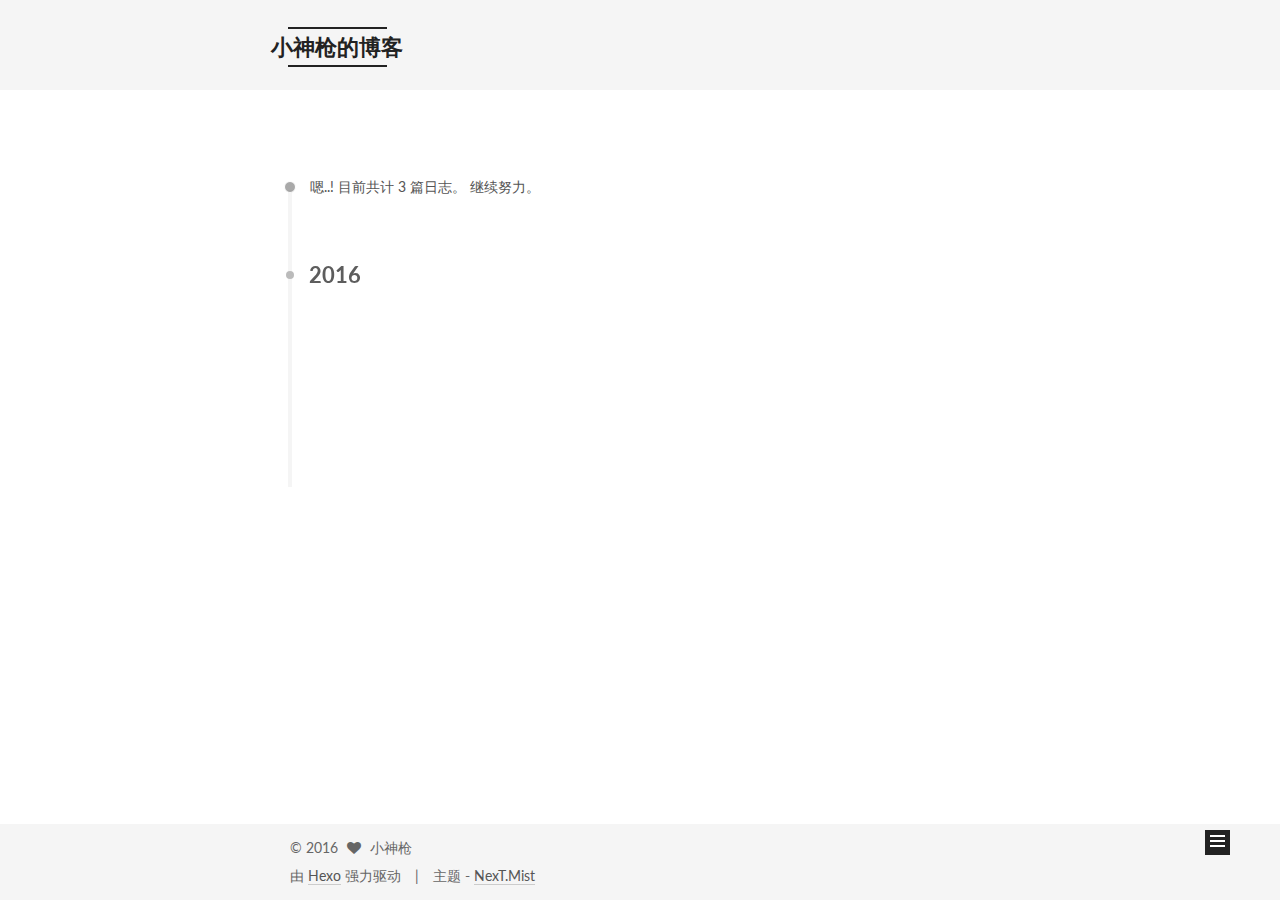
<file: archives/2016/11/index.html>
<!doctype html>



  


<html class="theme-next mist use-motion" lang="zh-Hans">
<head>
  <meta charset="UTF-8"/>
<meta http-equiv="X-UA-Compatible" content="IE=edge" />
<meta name="viewport" content="width=device-width, initial-scale=1, maximum-scale=1"/>



<meta http-equiv="Cache-Control" content="no-transform" />
<meta http-equiv="Cache-Control" content="no-siteapp" />












  
  
  <link href="/lib/fancybox/source/jquery.fancybox.css?v=2.1.5" rel="stylesheet" type="text/css" />




  
  
  
  

  
    
    
  

  

  

  

  

  
    
    
    <link href="//fonts.googleapis.com/css?family=Lato:300,300italic,400,400italic,700,700italic&subset=latin,latin-ext" rel="stylesheet" type="text/css">
  






<link href="/lib/font-awesome/css/font-awesome.min.css?v=4.6.2" rel="stylesheet" type="text/css" />

<link href="/css/main.css?v=5.1.0" rel="stylesheet" type="text/css" />


  <meta name="keywords" content="Hexo, NexT" />








  <link rel="shortcut icon" type="image/x-icon" href="/favicon.ico?v=5.1.0" />






<meta name="description" content="分享小神枪学习的点点滴滴">
<meta property="og:type" content="website">
<meta property="og:title" content="小神枪的博客">
<meta property="og:url" content="http://yoursite.com/archives/2016/11/index.html">
<meta property="og:site_name" content="小神枪的博客">
<meta property="og:description" content="分享小神枪学习的点点滴滴">
<meta name="twitter:card" content="summary">
<meta name="twitter:title" content="小神枪的博客">
<meta name="twitter:description" content="分享小神枪学习的点点滴滴">



<script type="text/javascript" id="hexo.configurations">
  var NexT = window.NexT || {};
  var CONFIG = {
    root: '/',
    scheme: 'Mist',
    sidebar: {"position":"left","display":"post"},
    fancybox: true,
    motion: true,
    duoshuo: {
      userId: '0',
      author: '博主'
    },
    algolia: {
      applicationID: '',
      apiKey: '',
      indexName: '',
      hits: {"per_page":10},
      labels: {"input_placeholder":"Search for Posts","hits_empty":"We didn't find any results for the search: ${query}","hits_stats":"${hits} results found in ${time} ms"}
    }
  };
</script>



  <link rel="canonical" href="http://yoursite.com/archives/2016/11/"/>





  <title> 归档 | 小神枪的博客 </title>
</head>

<body itemscope itemtype="http://schema.org/WebPage" lang="zh-Hans">

  



  <script type="text/javascript">
    var _hmt = _hmt || [];
    (function() {
      var hm = document.createElement("script");
      hm.src = "//hm.baidu.com/hm.js?817b00b62b534ae4eba71afba629e087817b00b62b534ae4eba71afba629e087";
      var s = document.getElementsByTagName("script")[0];
      s.parentNode.insertBefore(hm, s);
    })();
  </script>








  
  
    
  

  <div class="container one-collumn sidebar-position-left  page-archive  ">
    <div class="headband"></div>

    <header id="header" class="header" itemscope itemtype="http://schema.org/WPHeader">
      <div class="header-inner"><div class="site-meta ">
  

  <div class="custom-logo-site-title">
    <a href="/"  class="brand" rel="start">
      <span class="logo-line-before"><i></i></span>
      <span class="site-title">小神枪的博客</span>
      <span class="logo-line-after"><i></i></span>
    </a>
  </div>
  <p class="site-subtitle">每一个生命都有裂缝，如此才会有光线射进来。</p>
</div>

<div class="site-nav-toggle">
  <button>
    <span class="btn-bar"></span>
    <span class="btn-bar"></span>
    <span class="btn-bar"></span>
  </button>
</div>

<nav class="site-nav">
  

  
    <ul id="menu" class="menu">
      
        
        <li class="menu-item menu-item-home">
          <a href="/" rel="section">
            
              <i class="menu-item-icon fa fa-fw fa-home"></i> <br />
            
            首页
          </a>
        </li>
      
        
        <li class="menu-item menu-item-categories">
          <a href="/categories" rel="section">
            
              <i class="menu-item-icon fa fa-fw fa-th"></i> <br />
            
            分类
          </a>
        </li>
      
        
        <li class="menu-item menu-item-archives">
          <a href="/archives" rel="section">
            
              <i class="menu-item-icon fa fa-fw fa-archive"></i> <br />
            
            归档
          </a>
        </li>
      
        
        <li class="menu-item menu-item-tags">
          <a href="/tags" rel="section">
            
              <i class="menu-item-icon fa fa-fw fa-tags"></i> <br />
            
            标签
          </a>
        </li>
      

      
    </ul>
  

  
</nav>



 </div>
    </header>

    <main id="main" class="main">
      <div class="main-inner">
        <div class="content-wrap">
          <div id="content" class="content">
            

  <section id="posts" class="posts-collapse">
    <span class="archive-move-on"></span>

    <span class="archive-page-counter">
      
      
      
        
      
      嗯..! 目前共计 3 篇日志。 继续努力。
    </span>

    

      
      
      

      
        
        <div class="collection-title">
          <h2 class="archive-year motion-element" id="archive-year-2016">2016</h2>
        </div>
      
      

      

  <article class="post post-type-normal" itemscope itemtype="http://schema.org/Article">
    <header class="post-header">

      <h1 class="post-title">
        
            <a class="post-title-link" href="/2016/11/25/second/" itemprop="url">
              
                <span itemprop="name">过期对象的内存泄漏</span>
              
            </a>
        
      </h1>

      <div class="post-meta">
        <time class="post-time" itemprop="dateCreated"
              datetime="2016-11-25T23:04:10+08:00"
              content="2016-11-25" >
          11-25
        </time>
      </div>

    </header>
  </article>



    

      
      
      

      
      

      

  <article class="post post-type-normal" itemscope itemtype="http://schema.org/Article">
    <header class="post-header">

      <h1 class="post-title">
        
            <a class="post-title-link" href="/2016/11/18/aaa/" itemprop="url">
              
                <span itemprop="name">开博感想</span>
              
            </a>
        
      </h1>

      <div class="post-meta">
        <time class="post-time" itemprop="dateCreated"
              datetime="2016-11-18T19:58:00+08:00"
              content="2016-11-18" >
          11-18
        </time>
      </div>

    </header>
  </article>



    

  </section>

  



          </div>
          


          

        </div>
        
          
  
  <div class="sidebar-toggle">
    <div class="sidebar-toggle-line-wrap">
      <span class="sidebar-toggle-line sidebar-toggle-line-first"></span>
      <span class="sidebar-toggle-line sidebar-toggle-line-middle"></span>
      <span class="sidebar-toggle-line sidebar-toggle-line-last"></span>
    </div>
  </div>

  <aside id="sidebar" class="sidebar">
    <div class="sidebar-inner">

      

      

      <section class="site-overview sidebar-panel sidebar-panel-active">
        <div class="site-author motion-element" itemprop="author" itemscope itemtype="http://schema.org/Person">
          <img class="site-author-image" itemprop="image"
               src="/images/avatar.png"
               alt="小神枪" />
          <p class="site-author-name" itemprop="name">小神枪</p>
          <p class="site-description motion-element" itemprop="description">分享小神枪学习的点点滴滴</p>
        </div>
        <nav class="site-state motion-element">
          <div class="site-state-item site-state-posts">
            <a href="/archives">
              <span class="site-state-item-count">3</span>
              <span class="site-state-item-name">日志</span>
            </a>
          </div>

          

          

        </nav>

        

        <div class="links-of-author motion-element">
          
            
              <span class="links-of-author-item">
                <a href="shengzhiyong.github.io" target="_blank" title="GitHub">
                  
                    <i class="fa fa-fw fa-github"></i>
                  
                  GitHub
                </a>
              </span>
            
              <span class="links-of-author-item">
                <a href="http://weibo.com/13166812457" target="_blank" title="weibo">
                  
                    <i class="fa fa-fw fa-globe"></i>
                  
                  weibo
                </a>
              </span>
            
          
        </div>

        
        

        
        

        


      </section>

      

    </div>
  </aside>


        
      </div>
    </main>

    <footer id="footer" class="footer">
      <div class="footer-inner">
        <div class="copyright" >
  
  &copy; 
  <span itemprop="copyrightYear">2016</span>
  <span class="with-love">
    <i class="fa fa-heart"></i>
  </span>
  <span class="author" itemprop="copyrightHolder">小神枪</span>
</div>


<div class="powered-by">
  由 <a class="theme-link" href="https://hexo.io">Hexo</a> 强力驱动
</div>

<div class="theme-info">
  主题 -
  <a class="theme-link" href="https://github.com/iissnan/hexo-theme-next">
    NexT.Mist
  </a>
</div>


        

        
      </div>
    </footer>

    <div class="back-to-top">
      <i class="fa fa-arrow-up"></i>
    </div>
  </div>

  

<script type="text/javascript">
  if (Object.prototype.toString.call(window.Promise) !== '[object Function]') {
    window.Promise = null;
  }
</script>









  



  
  <script type="text/javascript" src="/lib/jquery/index.js?v=2.1.3"></script>

  
  <script type="text/javascript" src="/lib/fastclick/lib/fastclick.min.js?v=1.0.6"></script>

  
  <script type="text/javascript" src="/lib/jquery_lazyload/jquery.lazyload.js?v=1.9.7"></script>

  
  <script type="text/javascript" src="/lib/velocity/velocity.min.js?v=1.2.1"></script>

  
  <script type="text/javascript" src="/lib/velocity/velocity.ui.min.js?v=1.2.1"></script>

  
  <script type="text/javascript" src="/lib/fancybox/source/jquery.fancybox.pack.js?v=2.1.5"></script>


  


  <script type="text/javascript" src="/js/src/utils.js?v=5.1.0"></script>

  <script type="text/javascript" src="/js/src/motion.js?v=5.1.0"></script>



  
  

  
  
    <script type="text/javascript" id="motion.page.archive">
      $('.archive-year').velocity('transition.slideLeftIn');
    </script>
  


  


  <script type="text/javascript" src="/js/src/bootstrap.js?v=5.1.0"></script>



  

  
    
  

  <script type="text/javascript">
    var duoshuoQuery = {short_name:"xiaoshenqiang"};
    (function() {
      var ds = document.createElement('script');
      ds.type = 'text/javascript';ds.async = true;
      ds.id = 'duoshuo-script';
      ds.src = (document.location.protocol == 'https:' ? 'https:' : 'http:') + '//static.duoshuo.com/embed.js';
      ds.charset = 'UTF-8';
      (document.getElementsByTagName('head')[0]
      || document.getElementsByTagName('body')[0]).appendChild(ds);
    })();
  </script>

  
    
    
    <script src="/lib/ua-parser-js/dist/ua-parser.min.js?v=0.7.9"></script>
    <script src="/js/src/hook-duoshuo.js"></script>
  








  
  

  

  

  
  <script src="https://cdn1.lncld.net/static/js/av-core-mini-0.6.1.js"></script>
  <script>AV.initialize("kJMCjF7xDd3WBKHvBtkqforL-gzGzoHsz", "0eyDcgpDAMkwCSv8m9XyrC62");</script>
  <script>
    function showTime(Counter) {
      var query = new AV.Query(Counter);
      var entries = [];
      var $visitors = $(".leancloud_visitors");

      $visitors.each(function () {
        entries.push( $(this).attr("id").trim() );
      });

      query.containedIn('url', entries);
      query.find()
        .done(function (results) {
          var COUNT_CONTAINER_REF = '.leancloud-visitors-count';

          if (results.length === 0) {
            $visitors.find(COUNT_CONTAINER_REF).text(0);
            return;
          }

          for (var i = 0; i < results.length; i++) {
            var item = results[i];
            var url = item.get('url');
            var time = item.get('time');
            var element = document.getElementById(url);

            $(element).find(COUNT_CONTAINER_REF).text(time);
          }
          for(var i = 0; i < entries.length; i++) {
            var url = entries[i];
            var element = document.getElementById(url);
            var countSpan = $(element).find(COUNT_CONTAINER_REF);
            if( countSpan.text() == '') {
              countSpan.text(0);
            }
          }
        })
        .fail(function (object, error) {
          console.log("Error: " + error.code + " " + error.message);
        });
    }

    function addCount(Counter) {
      var $visitors = $(".leancloud_visitors");
      var url = $visitors.attr('id').trim();
      var title = $visitors.attr('data-flag-title').trim();
      var query = new AV.Query(Counter);

      query.equalTo("url", url);
      query.find({
        success: function(results) {
          if (results.length > 0) {
            var counter = results[0];
            counter.fetchWhenSave(true);
            counter.increment("time");
            counter.save(null, {
              success: function(counter) {
                var $element = $(document.getElementById(url));
                $element.find('.leancloud-visitors-count').text(counter.get('time'));
              },
              error: function(counter, error) {
                console.log('Failed to save Visitor num, with error message: ' + error.message);
              }
            });
          } else {
            var newcounter = new Counter();
            /* Set ACL */
            var acl = new AV.ACL();
            acl.setPublicReadAccess(true);
            acl.setPublicWriteAccess(true);
            newcounter.setACL(acl);
            /* End Set ACL */
            newcounter.set("title", title);
            newcounter.set("url", url);
            newcounter.set("time", 1);
            newcounter.save(null, {
              success: function(newcounter) {
                var $element = $(document.getElementById(url));
                $element.find('.leancloud-visitors-count').text(newcounter.get('time'));
              },
              error: function(newcounter, error) {
                console.log('Failed to create');
              }
            });
          }
        },
        error: function(error) {
          console.log('Error:' + error.code + " " + error.message);
        }
      });
    }

    $(function() {
      var Counter = AV.Object.extend("Counter");
      if ($('.leancloud_visitors').length == 1) {
        addCount(Counter);
      } else if ($('.post-title-link').length > 1) {
        showTime(Counter);
      }
    });
  </script>



  

  


</body>
</html>
</file>
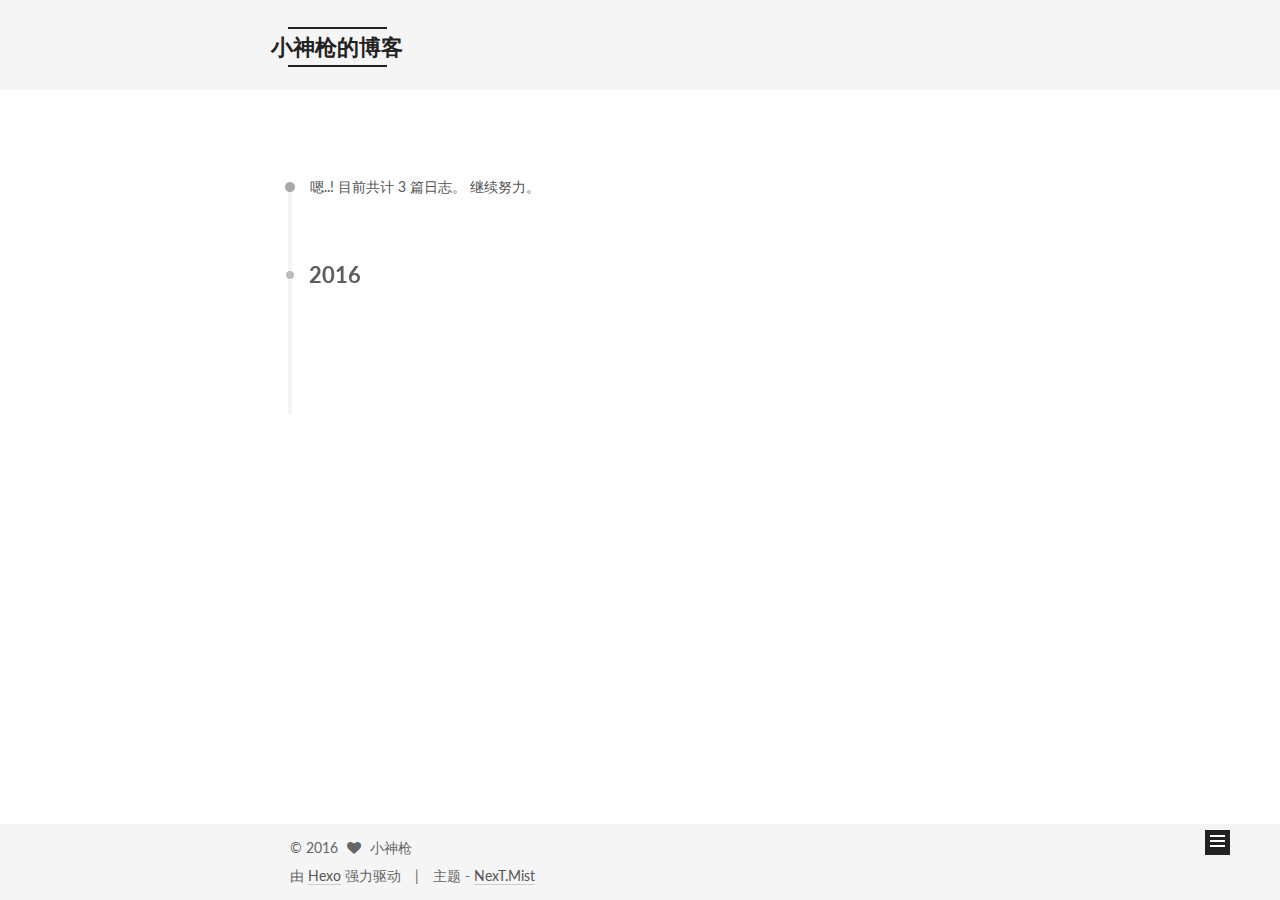
<file: archives/2016/12/index.html>
<!doctype html>



  


<html class="theme-next mist use-motion" lang="zh-Hans">
<head>
  <meta charset="UTF-8"/>
<meta http-equiv="X-UA-Compatible" content="IE=edge" />
<meta name="viewport" content="width=device-width, initial-scale=1, maximum-scale=1"/>



<meta http-equiv="Cache-Control" content="no-transform" />
<meta http-equiv="Cache-Control" content="no-siteapp" />












  
  
  <link href="/lib/fancybox/source/jquery.fancybox.css?v=2.1.5" rel="stylesheet" type="text/css" />




  
  
  
  

  
    
    
  

  

  

  

  

  
    
    
    <link href="//fonts.googleapis.com/css?family=Lato:300,300italic,400,400italic,700,700italic&subset=latin,latin-ext" rel="stylesheet" type="text/css">
  






<link href="/lib/font-awesome/css/font-awesome.min.css?v=4.6.2" rel="stylesheet" type="text/css" />

<link href="/css/main.css?v=5.1.0" rel="stylesheet" type="text/css" />


  <meta name="keywords" content="Hexo, NexT" />








  <link rel="shortcut icon" type="image/x-icon" href="/favicon.ico?v=5.1.0" />






<meta name="description" content="分享小神枪学习的点点滴滴">
<meta property="og:type" content="website">
<meta property="og:title" content="小神枪的博客">
<meta property="og:url" content="http://yoursite.com/archives/2016/12/index.html">
<meta property="og:site_name" content="小神枪的博客">
<meta property="og:description" content="分享小神枪学习的点点滴滴">
<meta name="twitter:card" content="summary">
<meta name="twitter:title" content="小神枪的博客">
<meta name="twitter:description" content="分享小神枪学习的点点滴滴">



<script type="text/javascript" id="hexo.configurations">
  var NexT = window.NexT || {};
  var CONFIG = {
    root: '/',
    scheme: 'Mist',
    sidebar: {"position":"left","display":"post"},
    fancybox: true,
    motion: true,
    duoshuo: {
      userId: '0',
      author: '博主'
    },
    algolia: {
      applicationID: '',
      apiKey: '',
      indexName: '',
      hits: {"per_page":10},
      labels: {"input_placeholder":"Search for Posts","hits_empty":"We didn't find any results for the search: ${query}","hits_stats":"${hits} results found in ${time} ms"}
    }
  };
</script>



  <link rel="canonical" href="http://yoursite.com/archives/2016/12/"/>





  <title> 归档 | 小神枪的博客 </title>
</head>

<body itemscope itemtype="http://schema.org/WebPage" lang="zh-Hans">

  



  <script type="text/javascript">
    var _hmt = _hmt || [];
    (function() {
      var hm = document.createElement("script");
      hm.src = "//hm.baidu.com/hm.js?817b00b62b534ae4eba71afba629e087817b00b62b534ae4eba71afba629e087";
      var s = document.getElementsByTagName("script")[0];
      s.parentNode.insertBefore(hm, s);
    })();
  </script>








  
  
    
  

  <div class="container one-collumn sidebar-position-left  page-archive  ">
    <div class="headband"></div>

    <header id="header" class="header" itemscope itemtype="http://schema.org/WPHeader">
      <div class="header-inner"><div class="site-meta ">
  

  <div class="custom-logo-site-title">
    <a href="/"  class="brand" rel="start">
      <span class="logo-line-before"><i></i></span>
      <span class="site-title">小神枪的博客</span>
      <span class="logo-line-after"><i></i></span>
    </a>
  </div>
  <p class="site-subtitle">每一个生命都有裂缝，如此才会有光线射进来。</p>
</div>

<div class="site-nav-toggle">
  <button>
    <span class="btn-bar"></span>
    <span class="btn-bar"></span>
    <span class="btn-bar"></span>
  </button>
</div>

<nav class="site-nav">
  

  
    <ul id="menu" class="menu">
      
        
        <li class="menu-item menu-item-home">
          <a href="/" rel="section">
            
              <i class="menu-item-icon fa fa-fw fa-home"></i> <br />
            
            首页
          </a>
        </li>
      
        
        <li class="menu-item menu-item-categories">
          <a href="/categories" rel="section">
            
              <i class="menu-item-icon fa fa-fw fa-th"></i> <br />
            
            分类
          </a>
        </li>
      
        
        <li class="menu-item menu-item-archives">
          <a href="/archives" rel="section">
            
              <i class="menu-item-icon fa fa-fw fa-archive"></i> <br />
            
            归档
          </a>
        </li>
      
        
        <li class="menu-item menu-item-tags">
          <a href="/tags" rel="section">
            
              <i class="menu-item-icon fa fa-fw fa-tags"></i> <br />
            
            标签
          </a>
        </li>
      

      
    </ul>
  

  
</nav>



 </div>
    </header>

    <main id="main" class="main">
      <div class="main-inner">
        <div class="content-wrap">
          <div id="content" class="content">
            

  <section id="posts" class="posts-collapse">
    <span class="archive-move-on"></span>

    <span class="archive-page-counter">
      
      
      
        
      
      嗯..! 目前共计 3 篇日志。 继续努力。
    </span>

    

      
      
      

      
        
        <div class="collection-title">
          <h2 class="archive-year motion-element" id="archive-year-2016">2016</h2>
        </div>
      
      

      

  <article class="post post-type-normal" itemscope itemtype="http://schema.org/Article">
    <header class="post-header">

      <h1 class="post-title">
        
            <a class="post-title-link" href="/2016/12/23/数据库课程设计有感/" itemprop="url">
              
                <span itemprop="name">未命名</span>
              
            </a>
        
      </h1>

      <div class="post-meta">
        <time class="post-time" itemprop="dateCreated"
              datetime="2016-12-23T16:14:19+08:00"
              content="2016-12-23" >
          12-23
        </time>
      </div>

    </header>
  </article>



    

  </section>

  



          </div>
          


          

        </div>
        
          
  
  <div class="sidebar-toggle">
    <div class="sidebar-toggle-line-wrap">
      <span class="sidebar-toggle-line sidebar-toggle-line-first"></span>
      <span class="sidebar-toggle-line sidebar-toggle-line-middle"></span>
      <span class="sidebar-toggle-line sidebar-toggle-line-last"></span>
    </div>
  </div>

  <aside id="sidebar" class="sidebar">
    <div class="sidebar-inner">

      

      

      <section class="site-overview sidebar-panel sidebar-panel-active">
        <div class="site-author motion-element" itemprop="author" itemscope itemtype="http://schema.org/Person">
          <img class="site-author-image" itemprop="image"
               src="/images/avatar.png"
               alt="小神枪" />
          <p class="site-author-name" itemprop="name">小神枪</p>
          <p class="site-description motion-element" itemprop="description">分享小神枪学习的点点滴滴</p>
        </div>
        <nav class="site-state motion-element">
          <div class="site-state-item site-state-posts">
            <a href="/archives">
              <span class="site-state-item-count">3</span>
              <span class="site-state-item-name">日志</span>
            </a>
          </div>

          

          

        </nav>

        

        <div class="links-of-author motion-element">
          
            
              <span class="links-of-author-item">
                <a href="shengzhiyong.github.io" target="_blank" title="GitHub">
                  
                    <i class="fa fa-fw fa-github"></i>
                  
                  GitHub
                </a>
              </span>
            
              <span class="links-of-author-item">
                <a href="http://weibo.com/13166812457" target="_blank" title="weibo">
                  
                    <i class="fa fa-fw fa-globe"></i>
                  
                  weibo
                </a>
              </span>
            
          
        </div>

        
        

        
        

        


      </section>

      

    </div>
  </aside>


        
      </div>
    </main>

    <footer id="footer" class="footer">
      <div class="footer-inner">
        <div class="copyright" >
  
  &copy; 
  <span itemprop="copyrightYear">2016</span>
  <span class="with-love">
    <i class="fa fa-heart"></i>
  </span>
  <span class="author" itemprop="copyrightHolder">小神枪</span>
</div>


<div class="powered-by">
  由 <a class="theme-link" href="https://hexo.io">Hexo</a> 强力驱动
</div>

<div class="theme-info">
  主题 -
  <a class="theme-link" href="https://github.com/iissnan/hexo-theme-next">
    NexT.Mist
  </a>
</div>


        

        
      </div>
    </footer>

    <div class="back-to-top">
      <i class="fa fa-arrow-up"></i>
    </div>
  </div>

  

<script type="text/javascript">
  if (Object.prototype.toString.call(window.Promise) !== '[object Function]') {
    window.Promise = null;
  }
</script>









  



  
  <script type="text/javascript" src="/lib/jquery/index.js?v=2.1.3"></script>

  
  <script type="text/javascript" src="/lib/fastclick/lib/fastclick.min.js?v=1.0.6"></script>

  
  <script type="text/javascript" src="/lib/jquery_lazyload/jquery.lazyload.js?v=1.9.7"></script>

  
  <script type="text/javascript" src="/lib/velocity/velocity.min.js?v=1.2.1"></script>

  
  <script type="text/javascript" src="/lib/velocity/velocity.ui.min.js?v=1.2.1"></script>

  
  <script type="text/javascript" src="/lib/fancybox/source/jquery.fancybox.pack.js?v=2.1.5"></script>


  


  <script type="text/javascript" src="/js/src/utils.js?v=5.1.0"></script>

  <script type="text/javascript" src="/js/src/motion.js?v=5.1.0"></script>



  
  

  
  
    <script type="text/javascript" id="motion.page.archive">
      $('.archive-year').velocity('transition.slideLeftIn');
    </script>
  


  


  <script type="text/javascript" src="/js/src/bootstrap.js?v=5.1.0"></script>



  

  
    
  

  <script type="text/javascript">
    var duoshuoQuery = {short_name:"xiaoshenqiang"};
    (function() {
      var ds = document.createElement('script');
      ds.type = 'text/javascript';ds.async = true;
      ds.id = 'duoshuo-script';
      ds.src = (document.location.protocol == 'https:' ? 'https:' : 'http:') + '//static.duoshuo.com/embed.js';
      ds.charset = 'UTF-8';
      (document.getElementsByTagName('head')[0]
      || document.getElementsByTagName('body')[0]).appendChild(ds);
    })();
  </script>

  
    
    
    <script src="/lib/ua-parser-js/dist/ua-parser.min.js?v=0.7.9"></script>
    <script src="/js/src/hook-duoshuo.js"></script>
  








  
  

  

  

  
  <script src="https://cdn1.lncld.net/static/js/av-core-mini-0.6.1.js"></script>
  <script>AV.initialize("kJMCjF7xDd3WBKHvBtkqforL-gzGzoHsz", "0eyDcgpDAMkwCSv8m9XyrC62");</script>
  <script>
    function showTime(Counter) {
      var query = new AV.Query(Counter);
      var entries = [];
      var $visitors = $(".leancloud_visitors");

      $visitors.each(function () {
        entries.push( $(this).attr("id").trim() );
      });

      query.containedIn('url', entries);
      query.find()
        .done(function (results) {
          var COUNT_CONTAINER_REF = '.leancloud-visitors-count';

          if (results.length === 0) {
            $visitors.find(COUNT_CONTAINER_REF).text(0);
            return;
          }

          for (var i = 0; i < results.length; i++) {
            var item = results[i];
            var url = item.get('url');
            var time = item.get('time');
            var element = document.getElementById(url);

            $(element).find(COUNT_CONTAINER_REF).text(time);
          }
          for(var i = 0; i < entries.length; i++) {
            var url = entries[i];
            var element = document.getElementById(url);
            var countSpan = $(element).find(COUNT_CONTAINER_REF);
            if( countSpan.text() == '') {
              countSpan.text(0);
            }
          }
        })
        .fail(function (object, error) {
          console.log("Error: " + error.code + " " + error.message);
        });
    }

    function addCount(Counter) {
      var $visitors = $(".leancloud_visitors");
      var url = $visitors.attr('id').trim();
      var title = $visitors.attr('data-flag-title').trim();
      var query = new AV.Query(Counter);

      query.equalTo("url", url);
      query.find({
        success: function(results) {
          if (results.length > 0) {
            var counter = results[0];
            counter.fetchWhenSave(true);
            counter.increment("time");
            counter.save(null, {
              success: function(counter) {
                var $element = $(document.getElementById(url));
                $element.find('.leancloud-visitors-count').text(counter.get('time'));
              },
              error: function(counter, error) {
                console.log('Failed to save Visitor num, with error message: ' + error.message);
              }
            });
          } else {
            var newcounter = new Counter();
            /* Set ACL */
            var acl = new AV.ACL();
            acl.setPublicReadAccess(true);
            acl.setPublicWriteAccess(true);
            newcounter.setACL(acl);
            /* End Set ACL */
            newcounter.set("title", title);
            newcounter.set("url", url);
            newcounter.set("time", 1);
            newcounter.save(null, {
              success: function(newcounter) {
                var $element = $(document.getElementById(url));
                $element.find('.leancloud-visitors-count').text(newcounter.get('time'));
              },
              error: function(newcounter, error) {
                console.log('Failed to create');
              }
            });
          }
        },
        error: function(error) {
          console.log('Error:' + error.code + " " + error.message);
        }
      });
    }

    $(function() {
      var Counter = AV.Object.extend("Counter");
      if ($('.leancloud_visitors').length == 1) {
        addCount(Counter);
      } else if ($('.post-title-link').length > 1) {
        showTime(Counter);
      }
    });
  </script>



  

  


</body>
</html>
</file>
<file: css/main.css>
/* normalize.css v3.0.2 | MIT License | git.io/normalize */
html {
  font-family: sans-serif; /* 1 */
  -ms-text-size-adjust: 100%; /* 2 */
  -webkit-text-size-adjust: 100%; /* 2 */
}
body {
  margin: 0;
}
article,
aside,
details,
figcaption,
figure,
footer,
header,
hgroup,
main,
menu,
nav,
section,
summary {
  display: block;
}
audio,
canvas,
progress,
video {
  display: inline-block; /* 1 */
  vertical-align: baseline; /* 2 */
}
audio:not([controls]) {
  display: none;
  height: 0;
}
[hidden],
template {
  display: none;
}
a {
  background-color: transparent;
}
a:active,
a:hover {
  outline: 0;
}
abbr[title] {
  border-bottom: 1px dotted;
}
b,
strong {
  font-weight: bold;
}
dfn {
  font-style: italic;
}
h1 {
  font-size: 2em;
  margin: 0.67em 0;
}
mark {
  background: #ff0;
  color: #000;
}
small {
  font-size: 80%;
}
sub,
sup {
  font-size: 75%;
  line-height: 0;
  position: relative;
  vertical-align: baseline;
}
sup {
  top: -0.5em;
}
sub {
  bottom: -0.25em;
}
img {
  border: 0;
}
svg:not(:root) {
  overflow: hidden;
}
figure {
  margin: 1em 40px;
}
hr {
  -moz-box-sizing: content-box;
  box-sizing: content-box;
  height: 0;
}
pre {
  overflow: auto;
}
code,
kbd,
pre,
samp {
  font-family: monospace, monospace;
  font-size: 1em;
}
button,
input,
optgroup,
select,
textarea {
  color: inherit; /* 1 */
  font: inherit; /* 2 */
  margin: 0; /* 3 */
}
button {
  overflow: visible;
}
button,
select {
  text-transform: none;
}
button,
html input[type="button"],
input[type="reset"],
input[type="submit"] {
  -webkit-appearance: button; /* 2 */
  cursor: pointer; /* 3 */
}
button[disabled],
html input[disabled] {
  cursor: default;
}
button::-moz-focus-inner,
input::-moz-focus-inner {
  border: 0;
  padding: 0;
}
input {
  line-height: normal;
}
input[type="checkbox"],
input[type="radio"] {
  box-sizing: border-box; /* 1 */
  padding: 0; /* 2 */
}
input[type="number"]::-webkit-inner-spin-button,
input[type="number"]::-webkit-outer-spin-button {
  height: auto;
}
input[type="search"] {
  -webkit-appearance: textfield; /* 1 */
  -moz-box-sizing: content-box;
  -webkit-box-sizing: content-box; /* 2 */
  box-sizing: content-box;
}
input[type="search"]::-webkit-search-cancel-button,
input[type="search"]::-webkit-search-decoration {
  -webkit-appearance: none;
}
fieldset {
  border: 1px solid #c0c0c0;
  margin: 0 2px;
  padding: 0.35em 0.625em 0.75em;
}
legend {
  border: 0; /* 1 */
  padding: 0; /* 2 */
}
textarea {
  overflow: auto;
}
optgroup {
  font-weight: bold;
}
table {
  border-collapse: collapse;
  border-spacing: 0;
}
td,
th {
  padding: 0;
}
::selection {
  background: #262a30;
  color: #fff;
}
body {
  position: relative;
  font-family: 'Lato', "PingFang SC", "Microsoft YaHei", sans-serif;
  font-size: 14px;
  line-height: 2;
  color: #555;
  background: #fff;
}
@media (max-width: 767px) {
  body {
    padding-right: 0 !important;
  }
}
@media (min-width: 768px) and (max-width: 991px) {
  body {
    padding-right: 0 !important;
  }
}
@media (min-width: 1600px) {
  body {
    font-size: 16px;
  }
}
h1,
h2,
h3,
h4,
h5,
h6 {
  margin: 0;
  padding: 0;
  font-weight: bold;
  line-height: 1.5;
  font-family: 'Lato', "PingFang SC", "Microsoft YaHei", sans-serif;
}
h2,
h3,
h4,
h5,
h6 {
  margin: 20px 0 15px;
}
h1 {
  font-size: 24px;
}
@media (max-width: 767px) {
  h1 {
    font-size: 20px;
  }
}
h2 {
  font-size: 22px;
}
@media (max-width: 767px) {
  h2 {
    font-size: 18px;
  }
}
h3 {
  font-size: 20px;
}
@media (max-width: 767px) {
  h3 {
    font-size: 16px;
  }
}
h4 {
  font-size: 18px;
}
@media (max-width: 767px) {
  h4 {
    font-size: 14px;
  }
}
h5 {
  font-size: 16px;
}
@media (max-width: 767px) {
  h5 {
    font-size: 12px;
  }
}
h6 {
  font-size: 14px;
}
@media (max-width: 767px) {
  h6 {
    font-size: 10px;
  }
}
p {
  margin: 0 0 25px 0;
}
a {
  color: #555;
  text-decoration: none;
  border-bottom: 1px solid #999;
  word-wrap: break-word;
}
a:hover {
  color: #222;
  border-bottom-color: #222;
}
ul {
  list-style: none;
}
blockquote {
  margin: 0;
  padding: 0;
}
img {
  display: block;
  margin: auto;
  max-width: 100%;
  height: auto;
}
hr {
  margin: 40px 0;
  height: 3px;
  border: none;
  background-color: #ddd;
  background-image: repeating-linear-gradient(-45deg, #fff, #fff 4px, transparent 4px, transparent 8px);
}
blockquote {
  padding: 0 15px;
  color: #666;
  border-left: 4px solid #ddd;
}
blockquote cite::before {
  content: "-";
  padding: 0 5px;
}
dt {
  font-weight: 700;
}
dd {
  margin: 0;
  padding: 0;
}
.text-left {
  text-align: left;
}
.text-center {
  text-align: center;
}
.text-right {
  text-align: right;
}
.text-justify {
  text-align: justify;
}
.text-nowrap {
  white-space: nowrap;
}
.text-lowercase {
  text-transform: lowercase;
}
.text-uppercase {
  text-transform: uppercase;
}
.text-capitalize {
  text-transform: capitalize;
}
.center-block {
  display: block;
  margin-left: auto;
  margin-right: auto;
}
.clearfix:before,
.clearfix:after {
  content: " ";
  display: table;
}
.clearfix:after {
  clear: both;
}
.pullquote {
  width: 45%;
}
.pullquote.left {
  float: left;
  margin-left: 5px;
  margin-right: 10px;
}
.pullquote.right {
  float: right;
  margin-left: 10px;
  margin-right: 5px;
}
.affix.affix.affix {
  position: fixed;
}
.translation {
  margin-top: -20px;
  font-size: 14px;
  color: #999;
}
.scrollbar-measure {
  width: 100px;
  height: 100px;
  overflow: scroll;
  position: absolute;
  top: -9999px;
}
.use-motion .motion-element {
  opacity: 0;
}
#local-search-input {
  padding: 3px;
  border: none;
  text-indent: 14px;
  border-radius: 0;
  width: 140px;
  outline: none;
  border-bottom: 1px solid #999;
  background: inherit;
  opacity: 0.5;
}
#local-search-input:focus {
  opacity: 1;
}
.search-icon {
  position: absolute;
  top: 9px;
}
table {
  margin: 20px 0;
  width: 100%;
  border-collapse: collapse;
  border-spacing: 0;
  border: 1px solid #ddd;
  font-size: 14px;
  table-layout: fixed;
  word-wrap: break-all;
}
table>tbody>tr:nth-of-type(odd) {
  background-color: #f9f9f9;
}
table>tbody>tr:hover {
  background-color: #f5f5f5;
}
caption,
th,
td {
  padding: 8px;
  text-align: left;
  vertical-align: middle;
  font-weight: normal;
}
th,
td {
  border-bottom: 3px solid #ddd;
  border-right: 1px solid #eee;
}
th {
  padding-bottom: 10px;
  font-weight: 700;
}
td {
  border-bottom-width: 1px;
}
html,
body {
  height: 100%;
}
.container {
  position: relative;
  min-height: 100%;
}
.header-inner {
  margin: 0 auto;
  padding: 100px 0 70px;
  width: 700px;
}
@media (min-width: 1600px) {
  .container .header-inner {
    width: 900px;
  }
}
.main {
  padding-bottom: 150px;
}
.main-inner {
  margin: 0 auto;
  width: 700px;
}
@media (min-width: 1600px) {
  .container .main-inner {
    width: 900px;
  }
}
.footer {
  position: absolute;
  left: 0;
  bottom: 0;
  width: 100%;
  min-height: 50px;
}
.footer-inner {
  box-sizing: border-box;
  margin: 20px auto;
  width: 700px;
}
@media (min-width: 1600px) {
  .container .footer-inner {
    width: 900px;
  }
}
pre,
.highlight {
  overflow: auto;
  margin: 20px 0;
  padding: 0;
  font-size: 13px;
  color: #4d4d4c;
  background: #f7f7f7;
  line-height: 1.6;
}
pre,
code {
  font-family: consolas, Menlo, "PingFang SC", "Microsoft YaHei", monospace;
}
code {
  padding: 2px 4px;
  word-wrap: break-word;
  color: #4d4d4c;
  background: #f7f7f7;
  border-radius: 3px;
  font-size: 13px;
}
pre code {
  padding: 0;
  color: #4d4d4c;
  background: none;
  text-shadow: none;
}
.highlight {
  border-radius: 1px;
}
.highlight pre {
  border: none;
  margin: 0;
  padding: 10px 0;
}
.highlight table {
  margin: 0;
  width: auto;
  border: none;
}
.highlight td {
  border: none;
  padding: 0;
}
.highlight figcaption {
  font-size: 1em;
  color: #4d4d4c;
  line-height: 1em;
  margin-bottom: 1em;
}
.highlight figcaption:before,
.highlight figcaption:after {
  content: " ";
  display: table;
}
.highlight figcaption:after {
  clear: both;
}
.highlight figcaption a {
  float: right;
  color: #4d4d4c;
}
.highlight figcaption a:hover {
  border-bottom-color: #4d4d4c;
}
.highlight .gutter pre {
  padding-left: 10px;
  padding-right: 10px;
  color: #869194;
  text-align: right;
  background-color: #eff2f3;
}
.highlight .code pre {
  padding-left: 10px;
  padding-right: 10px;
  background-color: #f7f7f7;
}
.highlight .line {
  height: 20px;
}
.gutter {
  -webkit-user-select: none;
  -moz-user-select: none;
  -ms-user-select: none;
  user-select: none;
}
.gist table {
  width: auto;
}
.gist table td {
  border: none;
}
pre .deletion {
  background: #fdd;
}
pre .addition {
  background: #dfd;
}
pre .meta {
  color: #8959a8;
}
pre .comment {
  color: #8e908c;
}
pre .variable,
pre .attribute,
pre .tag,
pre .regexp,
pre .ruby .constant,
pre .xml .tag .title,
pre .xml .pi,
pre .xml .doctype,
pre .html .doctype,
pre .css .id,
pre .css .class,
pre .css .pseudo {
  color: #c82829;
}
pre .number,
pre .preprocessor,
pre .built_in,
pre .literal,
pre .params,
pre .constant,
pre .command {
  color: #f5871f;
}
pre .ruby .class .title,
pre .css .rules .attribute,
pre .string,
pre .value,
pre .inheritance,
pre .header,
pre .ruby .symbol,
pre .xml .cdata,
pre .special,
pre .number,
pre .formula {
  color: #718c00;
}
pre .title,
pre .css .hexcolor {
  color: #3e999f;
}
pre .function,
pre .python .decorator,
pre .python .title,
pre .ruby .function .title,
pre .ruby .title .keyword,
pre .perl .sub,
pre .javascript .title,
pre .coffeescript .title {
  color: #4271ae;
}
pre .keyword,
pre .javascript .function {
  color: #8959a8;
}
.full-image.full-image.full-image {
  border: none;
  max-width: 100%;
  width: auto;
  margin: 20px auto;
}
@media (min-width: 992px) {
  .full-image.full-image.full-image {
    max-width: none;
    width: 126%;
    margin: 0 -13%;
  }
}
.blockquote-center,
.page-home .post-type-quote blockquote,
.page-post-detail .post-type-quote blockquote {
  position: relative;
  margin: 40px 0;
  padding: 0;
  border-left: none;
  text-align: center;
}
.blockquote-center::before,
.page-home .post-type-quote blockquote::before,
.page-post-detail .post-type-quote blockquote::before,
.blockquote-center::after,
.page-home .post-type-quote blockquote::after,
.page-post-detail .post-type-quote blockquote::after {
  position: absolute;
  content: ' ';
  display: block;
  width: 100%;
  height: 24px;
  opacity: 0.2;
  background-repeat: no-repeat;
  background-position: 0 -6px;
  background-size: 22px 22px;
}
.blockquote-center::before,
.page-home .post-type-quote blockquote::before,
.page-post-detail .post-type-quote blockquote::before {
  top: -20px;
  background-image: url("../images/quote-l.svg");
  border-top: 1px solid #ccc;
}
.blockquote-center::after,
.page-home .post-type-quote blockquote::after,
.page-post-detail .post-type-quote blockquote::after {
  bottom: -20px;
  background-image: url("../images/quote-r.svg");
  border-bottom: 1px solid #ccc;
  background-position: 100% 8px;
}
.blockquote-center p,
.page-home .post-type-quote blockquote p,
.page-post-detail .post-type-quote blockquote p,
.blockquote-center div,
.page-home .post-type-quote blockquote div,
.page-post-detail .post-type-quote blockquote div {
  text-align: center;
}
.post .post-body .group-picture img {
  box-sizing: border-box;
  padding: 0 3px;
  border: none;
}
.post .group-picture-row {
  overflow: hidden;
  margin-top: 6px;
}
.post .group-picture-row:first-child {
  margin-top: 0;
}
.post .group-picture-column {
  float: left;
}
.page-post-detail .post-body .group-picture-column {
  float: none;
  margin-top: 10px;
  width: auto !important;
}
.page-post-detail .post-body .group-picture-column img {
  margin: 0 auto;
}
.page-archive .group-picture-container {
  overflow: hidden;
}
.page-archive .group-picture-row {
  float: left;
}
.page-archive .group-picture-row:first-child {
  margin-top: 6px;
}
.page-archive .group-picture-column {
  max-width: 150px;
  max-height: 150px;
}
.note {
  padding: 20px;
  margin: 20px 0;
  border: 1px solid #eee;
  border-left-width: 5px;
  border-radius: 3px;
}
.note h2,
.note h3,
.note h4,
.note h5,
.note h6 {
  margin-top: 0;
  margin-bottom: 5px;
}
.note p:last-child {
  margin-bottom: 0;
}
.note code {
  border-radius: 3px;
}
.note+.note {
  margin-top: -5px;
}
.default {
  border-left-color: #777;
}
.default h2,
.default h3,
.default h4,
.default h5,
.default h6 {
  color: #777;
}
.primary {
  border-left-color: #428bca;
}
.primary h2,
.primary h3,
.primary h4,
.primary h5,
.primary h6 {
  color: #428bca;
}
.success {
  border-left-color: #5cb85c;
}
.success h2,
.success h3,
.success h4,
.success h5,
.success h6 {
  color: #5cb85c;
}
.danger {
  border-left-color: #d9534f;
}
.danger h2,
.danger h3,
.danger h4,
.danger h5,
.danger h6 {
  color: #d9534f;
}
.warning {
  border-left-color: #f0ad4e;
}
.warning h2,
.warning h3,
.warning h4,
.warning h5,
.warning h6 {
  color: #f0ad4e;
}
.info {
  border-left-color: #5bc0de;
}
.info h2,
.info h3,
.info h4,
.info h5,
.info h6 {
  color: #5bc0de;
}
.btn {
  display: inline-block;
  padding: 0 20px;
  font-size: 14px;
  color: #fff;
  background: #222;
  border: 2px solid #222;
  text-decoration: none;
  border-radius: 0;
  transition-property: background-color;
  transition-duration: 0.2s;
  transition-timing-function: ease-in-out;
  transition-delay: 0s;
}
.btn:hover,
.post-more-link .btn:hover {
  border-color: #222;
  color: #222;
  background: #fff;
}
.btn-bar {
  display: block;
  width: 22px;
  height: 2px;
  background: #555;
  border-radius: 1px;
}
.btn-bar+.btn-bar {
  margin-top: 4px;
}
.pagination {
  margin: 120px 0 40px;
  text-align: center;
  border-top: 1px solid #eee;
}
.page-number-basic,
.pagination .prev,
.pagination .next,
.pagination .page-number,
.pagination .space {
  display: inline-block;
  position: relative;
  top: -1px;
  margin: 0 10px;
  padding: 0 10px;
  line-height: 30px;
}
@media (max-width: 767px) {
  .page-number-basic,
  .pagination .prev,
  .pagination .next,
  .pagination .page-number,
  .pagination .space {
    margin: 0 5px;
  }
}
.pagination .prev,
.pagination .next,
.pagination .page-number {
  border-bottom: 0;
  border-top: 1px solid #eee;
  transition-property: border-color;
  transition-duration: 0.2s;
  transition-timing-function: ease-in-out;
  transition-delay: 0s;
}
.pagination .prev:hover,
.pagination .next:hover,
.pagination .page-number:hover {
  border-top-color: #222;
}
.pagination .space {
  padding: 0;
  margin: 0;
}
.pagination .prev {
  margin-left: 0;
}
.pagination .next {
  margin-right: 0;
}
.pagination .page-number.current {
  color: #fff;
  background: #ccc;
  border-top-color: #ccc;
}
@media (max-width: 767px) {
  .pagination {
    border-top: none;
  }
  .pagination .prev,
  .pagination .next,
  .pagination .page-number {
    margin-bottom: 10px;
    border-top: 0;
    border-bottom: 1px solid #eee;
  }
  .pagination .prev:hover,
  .pagination .next:hover,
  .pagination .page-number:hover {
    border-bottom-color: #222;
  }
}
.comments {
  margin: 60px 20px 0;
}
.tag-cloud {
  text-align: center;
}
.tag-cloud a {
  display: inline-block;
  margin: 10px;
}
.back-to-top {
  box-sizing: border-box;
  position: fixed;
  bottom: -100px;
  right: 50px;
  z-index: 1050;
  padding: 0 6px;
  width: 25px;
  background: #222;
  font-size: 12px;
  opacity: 1;
  color: #fff;
  cursor: pointer;
  text-align: center;
  -webkit-transform: translateZ(0);
  transition-property: bottom;
  transition-duration: 0.2s;
  transition-timing-function: ease-in-out;
  transition-delay: 0s;
}
@media (max-width: 767px) {
  .back-to-top {
    display: none;
  }
}
@media (min-width: 768px) and (max-width: 991px) {
  .back-to-top {
    display: none;
  }
}
.back-to-top.back-to-top-on {
  bottom: 19px;
}
.header {
  background: #fff;
}
.header-inner {
  position: relative;
}
.headband {
  height: 3px;
  background: #222;
}
.site-meta {
  margin: 0;
  text-align: left;
}
@media (max-width: 767px) {
  .site-meta {
    text-align: center;
  }
}
.brand {
  position: relative;
  display: inline-block;
  padding: 0 40px;
  color: #222;
  background: #222;
  border-bottom: none;
}
.brand:hover {
  color: #222;
}
.logo {
  display: inline-block;
  margin-right: 5px;
  line-height: 36px;
  vertical-align: top;
}
.site-title {
  display: inline-block;
  vertical-align: top;
  line-height: 36px;
  font-size: 20px;
  font-weight: normal;
  font-family: 'Lato', "PingFang SC", "Microsoft YaHei", sans-serif;
}
.site-subtitle {
  margin-top: 10px;
  font-size: 13px;
  color: #999;
}
.use-motion .brand {
  opacity: 0;
}
.use-motion .logo,
.use-motion .site-title,
.use-motion .site-subtitle {
  opacity: 0;
  position: relative;
  top: -10px;
}
.site-nav-toggle {
  display: none;
  position: absolute;
  top: 10px;
  left: 10px;
}
@media (max-width: 767px) {
  .site-nav-toggle {
    display: block;
  }
}
.site-nav-toggle button {
  margin-top: 2px;
  padding: 9px 10px;
  background: transparent;
  border: none;
}
@media (max-width: 767px) {
  .site-nav {
    display: none;
    margin: 0 -10px;
    padding: 0 10px;
    clear: both;
    border-top: 1px solid #ddd;
  }
}
@media (min-width: 768px) and (max-width: 991px) {
  .site-nav {
    display: block !important;
  }
}
@media (min-width: 992px) {
  .site-nav {
    display: block !important;
  }
}
.menu {
  margin-top: 20px;
  padding-left: 0;
  text-align: center;
}
.menu .menu-item {
  display: inline-block;
  margin: 0 10px;
}
@media screen and (max-width: 767px) {
  .menu .menu-item {
    margin-top: 10px;
  }
}
.menu .menu-item a {
  display: block;
  font-size: 13px;
  text-transform: capitalize;
  line-height: inherit;
  border-bottom: 1px solid transparent;
  transition-property: border-color;
  transition-duration: 0.2s;
  transition-timing-function: ease-in-out;
  transition-delay: 0s;
}
.menu .menu-item a:hover {
  border-bottom-color: #222;
}
.menu .menu-item .fa {
  margin-right: 5px;
}
.use-motion .menu-item {
  opacity: 0;
}
.post-body {
  font-family: 'Lato', "PingFang SC", "Microsoft YaHei", sans-serif;
}
@media (max-width: 767px) {
  .post-body {
    word-break: break-word;
  }
}
.post-body .fancybox img {
  display: block !important;
  margin: 0 auto;
  cursor: pointer;
  cursor: zoom-in;
  cursor: -webkit-zoom-in;
}
.post-body .image-caption,
.post-body .figure .caption {
  margin: 10px auto 15px;
  text-align: center;
  font-size: 14px;
  color: #999;
  font-weight: bold;
  line-height: 1;
}
.post-sticky-flag {
  display: inline-block;
  font-size: 16px;
  -ms-transform: rotate(30deg);
  -webkit-transform: rotate(30deg);
  -moz-transform: rotate(30deg);
  -ms-transform: rotate(30deg);
  -o-transform: rotate(30deg);
  transform: rotate(30deg);
}
.posts-expand {
  padding-top: 40px;
}
@media (max-width: 767px) {
  .posts-expand {
    margin: 0 20px;
  }
  .post-body pre,
  .post-body .highlight {
    padding: 10px;
  }
  .post-body pre .gutter pre,
  .post-body .highlight .gutter pre {
    padding-right: 10px;
  }
}
@media (min-width: 992px) {
  .posts-expand .post-body {
    text-align: justify;
  }
}
.posts-expand .post-body h2,
.posts-expand .post-body h3,
.posts-expand .post-body h4,
.posts-expand .post-body h5,
.posts-expand .post-body h6 {
  padding-top: 10px;
}
.posts-expand .post-body h2 .header-anchor,
.posts-expand .post-body h3 .header-anchor,
.posts-expand .post-body h4 .header-anchor,
.posts-expand .post-body h5 .header-anchor,
.posts-expand .post-body h6 .header-anchor {
  float: right;
  margin-left: 10px;
  color: #ccc;
  border-bottom-style: none;
  visibility: hidden;
}
.posts-expand .post-body h2 .header-anchor:hover,
.posts-expand .post-body h3 .header-anchor:hover,
.posts-expand .post-body h4 .header-anchor:hover,
.posts-expand .post-body h5 .header-anchor:hover,
.posts-expand .post-body h6 .header-anchor:hover {
  color: inherit;
}
.posts-expand .post-body h2:hover .header-anchor,
.posts-expand .post-body h3:hover .header-anchor,
.posts-expand .post-body h4:hover .header-anchor,
.posts-expand .post-body h5:hover .header-anchor,
.posts-expand .post-body h6:hover .header-anchor {
  visibility: visible;
}
.posts-expand .post-body ul li {
  list-style: circle;
}
.posts-expand .post-body img {
  box-sizing: border-box;
  margin: auto;
  padding: 3px;
  border: 1px solid #ddd;
}
.posts-expand .fancybox img {
  margin: 0 auto;
}
@media (max-width: 767px) {
  .posts-collapse {
    margin: 0 20px;
  }
  .posts-collapse .post-title,
  .posts-collapse .post-meta {
    display: block;
    width: auto;
    text-align: left;
  }
}
.posts-collapse {
  position: relative;
  z-index: 1010;
  margin-left: 0;
}
.posts-collapse::after {
  content: " ";
  position: absolute;
  top: 20px;
  left: 0;
  margin-left: -2px;
  width: 4px;
  height: 100%;
  background: #f5f5f5;
  z-index: -1;
}
@media (max-width: 767px) {
  .posts-collapse {
    margin: 0 20px;
  }
}
.posts-collapse .collection-title {
  position: relative;
  margin: 60px 0;
}
.posts-collapse .collection-title h2 {
  margin-left: 20px;
}
.posts-collapse .collection-title small {
  color: #bbb;
}
.posts-collapse .collection-title::before {
  content: " ";
  position: absolute;
  left: 0;
  top: 50%;
  margin-left: -4px;
  margin-top: -4px;
  width: 8px;
  height: 8px;
  background: #bbb;
  border-radius: 50%;
}
.posts-collapse .post {
  margin: 30px 0;
}
.posts-collapse .post-header {
  position: relative;
  transition-duration: 0.2s;
  transition-timing-function: ease-in-out;
  transition-delay: 0s;
  transition-property: border;
  border-bottom: 1px dashed #ccc;
}
.posts-collapse .post-header::before {
  content: " ";
  position: absolute;
  left: 0;
  top: 12px;
  width: 6px;
  height: 6px;
  margin-left: -4px;
  background: #bbb;
  border-radius: 50%;
  border: 1px solid #fff;
  transition-duration: 0.2s;
  transition-timing-function: ease-in-out;
  transition-delay: 0s;
  transition-property: background;
}
.posts-collapse .post-header:hover {
  border-bottom-color: #666;
}
.posts-collapse .post-header:hover::before {
  background: #222;
}
.posts-collapse .post-meta {
  position: absolute;
  font-size: 12px;
  left: 20px;
  top: 5px;
}
.posts-collapse .post-comments-count {
  display: none;
}
.posts-collapse .post-title {
  margin-left: 60px;
  font-size: 16px;
  font-weight: normal;
  line-height: inherit;
}
.posts-collapse .post-title::after {
  margin-left: 3px;
  opacity: 0.6;
}
.posts-collapse .post-title a {
  color: #666;
  border-bottom: none;
}
.page-home .post-type-quote .post-header,
.page-post-detail .post-type-quote .post-header,
.page-home .post-type-quote .post-tags,
.page-post-detail .post-type-quote .post-tags {
  display: none;
}
.posts-expand .post-title {
  font-size: 26px;
  text-align: center;
  word-break: break-word;
  font-weight: 400;
}
@media (max-width: 767px) {
  .posts-expand .post-title {
    font-size: 22px;
  }
}
.posts-expand .post-title-link {
  display: inline-block;
  position: relative;
  color: #555;
  border-bottom: none;
  line-height: 1.2;
  vertical-align: top;
}
.posts-expand .post-title-link::before {
  content: "";
  position: absolute;
  width: 100%;
  height: 2px;
  bottom: 0;
  left: 0;
  background-color: #000;
  visibility: hidden;
  -webkit-transform: scaleX(0);
  -moz-transform: scaleX(0);
  -ms-transform: scaleX(0);
  -o-transform: scaleX(0);
  transform: scaleX(0);
  transition-duration: 0.2s;
  transition-timing-function: ease-in-out;
  transition-delay: 0s;
}
.posts-expand .post-title-link:hover::before {
  visibility: visible;
  -webkit-transform: scaleX(1);
  -moz-transform: scaleX(1);
  -ms-transform: scaleX(1);
  -o-transform: scaleX(1);
  transform: scaleX(1);
}
.posts-expand .post-title-link .fa {
  font-size: 16px;
}
.posts-expand .post-meta {
  margin: 3px 0 60px 0;
  color: #999;
  font-family: 'Lato', "PingFang SC", "Microsoft YaHei", sans-serif;
  font-size: 12px;
  text-align: center;
}
.posts-expand .post-meta .post-category-list {
  display: inline-block;
  margin: 0;
  padding: 3px;
}
.posts-expand .post-meta .post-category-list-link {
  color: #999;
}
.posts-expand .post-meta .post-description {
  font-size: 14px;
  margin-top: 2px;
}
.post-meta-divider {
  margin: 0 0.5em;
}
.post-meta-item-icon {
  display: none;
  margin-right: 3px;
}
@media (min-width: 768px) and (max-width: 991px) {
  .post-meta-item-icon {
    display: inline-block;
  }
}
@media (max-width: 767px) {
  .post-meta-item-icon {
    display: inline-block;
  }
}
@media (min-width: 768px) and (max-width: 991px) {
  .post-meta-item-text {
    display: none;
  }
}
@media (max-width: 767px) {
  .post-meta-item-text {
    display: none;
  }
}
@media (max-width: 767px) {
  .posts-expand .post-comments-count {
    display: none;
  }
}
.post-more-link {
  margin-top: 50px;
}
.post-more-link .btn {
  color: #555;
  font-size: 14px;
  background: transparent;
  border-radius: 0;
  line-height: 2;
}
.posts-expand .post-tags {
  margin-top: 40px;
  text-align: center;
}
.posts-expand .post-tags a {
  display: inline-block;
  margin-right: 10px;
  font-size: 13px;
}
.post-nav {
  display: table;
  margin-top: 60px;
  width: 100%;
  border-top: 1px solid #eee;
}
.post-nav-divider {
  display: table-cell;
  width: 10%;
}
.post-nav-item {
  display: table-cell;
  padding: 10px 0 0 0;
  width: 45%;
  vertical-align: top;
}
.post-nav-item a {
  position: relative;
  display: block;
  line-height: 25px;
  font-size: 14px;
  color: #555;
  border-bottom: none;
}
.post-nav-item a:hover {
  color: #222;
  border-bottom: none;
}
.post-nav-item a:active {
  top: 2px;
}
.post-nav-item .fa {
  position: absolute;
  top: 8px;
  left: 0;
  font-size: 12px;
}
.post-nav-next a {
  padding-left: 15px;
}
.post-nav-prev {
  text-align: right;
}
.post-nav-prev a {
  padding-right: 15px;
}
.post-nav-prev .fa {
  right: 0;
  left: auto;
}
.posts-expand .post-eof {
  display: block;
  margin: 80px auto 60px;
  width: 8%;
  height: 1px;
  background: #ccc;
  text-align: center;
}
.post:last-child .post-eof.post-eof.post-eof {
  display: none;
}
.post-gallery {
  display: table;
  table-layout: fixed;
  width: 100%;
  border-collapse: separate;
}
.post-gallery-row {
  display: table-row;
}
.post-gallery .post-gallery-img {
  display: table-cell;
  text-align: center;
  vertical-align: middle;
  border: none;
}
.post-gallery .post-gallery-img img {
  max-width: 100%;
  max-height: 100%;
  border: none;
}
.fancybox-close,
.fancybox-close:hover {
  border: none;
}
.sidebar {
  position: fixed;
  right: 0;
  top: 0;
  bottom: 0;
  width: 0;
  z-index: 1040;
  box-shadow: inset 0 2px 6px #000;
  background: #222;
  -webkit-transform: translateZ(0);
}
.sidebar a {
  color: #999;
  border-bottom-color: #555;
}
.sidebar a:hover {
  color: #eee;
}
@media (min-width: 768px) and (max-width: 991px) {
  .sidebar {
    display: none !important;
  }
}
@media (max-width: 767px) {
  .sidebar {
    display: none !important;
  }
}
.sidebar-inner {
  position: relative;
  padding: 20px 10px;
  color: #999;
  text-align: center;
}
.sidebar-toggle {
  position: fixed;
  right: 50px;
  bottom: 45px;
  width: 15px;
  height: 15px;
  padding: 5px;
  background: #222;
  line-height: 0;
  z-index: 1050;
  cursor: pointer;
  -webkit-transform: translateZ(0);
}
@media (min-width: 768px) and (max-width: 991px) {
  .sidebar-toggle {
    display: none;
  }
}
@media (max-width: 767px) {
  .sidebar-toggle {
    display: none;
  }
}
.sidebar-toggle-line {
  position: relative;
  display: inline-block;
  vertical-align: top;
  height: 2px;
  width: 100%;
  background: #fff;
  margin-top: 3px;
}
.sidebar-toggle-line:first-child {
  margin-top: 0;
}
.site-author-image {
  display: block;
  margin: 0 auto;
  padding: 2px;
  max-width: 96px;
  height: auto;
  border: 2px solid #333;
}
.site-author-name {
  margin: 5px 0 0;
  text-align: center;
  color: #f5f5f5;
  font-weight: normal;
}
.site-description {
  margin-top: 5px;
  text-align: center;
  font-size: 14px;
  color: #999;
}
.site-state {
  overflow: hidden;
  line-height: 1.4;
  white-space: nowrap;
  text-align: center;
}
.site-state-item {
  display: inline-block;
  padding: 0 15px;
  border-left: 1px solid #333;
}
.site-state-item:first-child {
  border-left: none;
}
.site-state-item a {
  border-bottom: none;
}
.site-state-item-count {
  display: block;
  text-align: center;
  color: inherit;
  font-weight: 600;
  font-size: 18px;
}
.site-state-item-name {
  font-size: 13px;
  color: inherit;
}
.feed-link {
  margin-top: 20px;
}
.feed-link a {
  display: inline-block;
  padding: 0 15px;
  color: #fc6423;
  border: 1px solid #fc6423;
  border-radius: 4px;
}
.feed-link a i {
  color: #fc6423;
  font-size: 14px;
}
.feed-link a:hover {
  color: #fff;
  background: #fc6423;
}
.feed-link a:hover i {
  color: #fff;
}
.links-of-author {
  margin-top: 20px;
}
.links-of-author a {
  display: inline-block;
  vertical-align: middle;
  margin-right: 10px;
  margin-bottom: 10px;
  border-bottom-color: #555;
  font-size: 13px;
}
.links-of-author a:before {
  display: inline-block;
  vertical-align: middle;
  margin-right: 3px;
  content: " ";
  width: 4px;
  height: 4px;
  border-radius: 50%;
  background: #251b0e;
}
.links-of-blogroll {
  font-size: 13px;
}
.links-of-blogroll-title {
  margin-top: 20px;
  font-size: 14px;
  font-weight: 600;
}
.links-of-blogroll-list {
  margin: 0;
  padding: 0;
}
.links-of-blogroll-item {
  padding: 2px 10px;
}
.sidebar-nav {
  margin: 0 0 20px;
  padding-left: 0;
}
.sidebar-nav li {
  display: inline-block;
  cursor: pointer;
  border-bottom: 1px solid transparent;
  font-size: 14px;
  color: #555;
}
.sidebar-nav li:hover {
  color: #f5f5f5;
}
.page-post-detail .sidebar-nav-toc {
  padding: 0 5px;
}
.page-post-detail .sidebar-nav-overview {
  margin-left: 10px;
}
.sidebar-nav .sidebar-nav-active {
  color: #87daff;
  border-bottom-color: #87daff;
}
.sidebar-nav .sidebar-nav-active:hover {
  color: #87daff;
}
.sidebar-panel {
  display: none;
}
.sidebar-panel-active {
  display: block;
}
.post-toc-empty {
  font-size: 14px;
  color: #666;
}
.post-toc-wrap {
  overflow: hidden;
}
.post-toc {
  overflow: auto;
}
.post-toc ol {
  margin: 0;
  padding: 0 2px 5px 10px;
  text-align: left;
  list-style: none;
  font-size: 14px;
}
.post-toc ol > ol {
  padding-left: 0;
}
.post-toc ol a {
  transition-duration: 0.2s;
  transition-timing-function: ease-in-out;
  transition-delay: 0s;
  transition-property: all;
  color: #999;
  border-bottom-color: #555;
}
.post-toc ol a:hover {
  color: #ccc;
  border-bottom-color: #ccc;
}
.post-toc .nav-item {
  overflow: hidden;
  text-overflow: ellipsis;
  white-space: nowrap;
  line-height: 1.8;
}
.post-toc .nav .nav-child {
  display: none;
}
.post-toc .nav .active > .nav-child {
  display: block;
}
.post-toc .nav .active-current > .nav-child {
  display: block;
}
.post-toc .nav .active-current > .nav-child > .nav-item {
  display: block;
}
.post-toc .nav .active > a {
  color: #87daff;
  border-bottom-color: #87daff;
}
.post-toc .nav .active-current > a {
  color: #87daff;
}
.post-toc .nav .active-current > a:hover {
  color: #87daff;
}
.footer {
  font-size: 14px;
  color: #999;
}
.footer img {
  border: none;
}
.footer-inner {
  text-align: center;
}
.with-love {
  display: inline-block;
  margin: 0 5px;
}
.powered-by,
.theme-info {
  display: inline-block;
}
.powered-by {
  margin-right: 10px;
}
.powered-by::after {
  content: "|";
  padding-left: 10px;
}
.cc-license {
  margin-top: 10px;
  text-align: center;
}
.cc-license .cc-opacity {
  opacity: 0.7;
  border-bottom: none;
}
.cc-license .cc-opacity:hover {
  opacity: 0.9;
}
.cc-license img {
  display: inline-block;
}
.theme-next #ds-thread #ds-reset {
  color: #555;
}
.theme-next #ds-thread #ds-reset .ds-replybox {
  margin-bottom: 30px;
}
.theme-next #ds-thread #ds-reset .ds-replybox .ds-avatar,
.theme-next #ds-reset .ds-avatar img {
  box-shadow: none;
}
.theme-next #ds-thread #ds-reset .ds-textarea-wrapper {
  border-color: #c7d4e1;
  background: none;
  border-top-right-radius: 3px;
  border-top-left-radius: 3px;
}
.theme-next #ds-thread #ds-reset .ds-textarea-wrapper textarea {
  height: 60px;
}
.theme-next #ds-reset .ds-rounded-top {
  border-radius: 0;
}
.theme-next #ds-thread #ds-reset .ds-post-toolbar {
  box-sizing: border-box;
  border: 1px solid #c7d4e1;
  background: #f6f8fa;
}
.theme-next #ds-thread #ds-reset .ds-post-options {
  height: 40px;
  border: none;
  background: none;
}
.theme-next #ds-thread #ds-reset .ds-toolbar-buttons {
  top: 11px;
}
.theme-next #ds-thread #ds-reset .ds-sync {
  top: 5px;
}
.theme-next #ds-thread #ds-reset .ds-post-button {
  top: 4px;
  right: 5px;
  width: 90px;
  height: 30px;
  border: 1px solid #c5ced7;
  border-radius: 3px;
  background-image: linear-gradient(#fbfbfc, #f5f7f9);
  color: #60676d;
}
.theme-next #ds-thread #ds-reset .ds-post-button:hover {
  background-position: 0 -30px;
  color: #60676d;
}
.theme-next #ds-thread #ds-reset .ds-comments-info {
  padding: 10px 0;
}
.theme-next #ds-thread #ds-reset .ds-sort {
  display: none;
}
.theme-next #ds-thread #ds-reset li.ds-tab a.ds-current {
  border: none;
  background: #f6f8fa;
  color: #60676d;
}
.theme-next #ds-thread #ds-reset li.ds-tab a.ds-current:hover {
  background-color: #e9f0f7;
  color: #60676d;
}
.theme-next #ds-thread #ds-reset li.ds-tab a {
  border-radius: 2px;
  padding: 5px;
}
.theme-next #ds-thread #ds-reset .ds-login-buttons p {
  color: #999;
  line-height: 36px;
}
.theme-next #ds-thread #ds-reset .ds-login-buttons .ds-service-list li {
  height: 28px;
}
.theme-next #ds-thread #ds-reset .ds-service-list a {
  background: none;
  padding: 5px;
  border: 1px solid;
  border-radius: 3px;
  text-align: center;
}
.theme-next #ds-thread #ds-reset .ds-service-list a:hover {
  color: #fff;
  background: #666;
}
.theme-next #ds-thread #ds-reset .ds-service-list .ds-weibo {
  color: #fc9b00;
  border-color: #fc9b00;
}
.theme-next #ds-thread #ds-reset .ds-service-list .ds-weibo:hover {
  background: #fc9b00;
}
.theme-next #ds-thread #ds-reset .ds-service-list .ds-qq {
  color: #60a3ec;
  border-color: #60a3ec;
}
.theme-next #ds-thread #ds-reset .ds-service-list .ds-qq:hover {
  background: #60a3ec;
}
.theme-next #ds-thread #ds-reset .ds-service-list .ds-renren {
  color: #2e7ac4;
  border-color: #2e7ac4;
}
.theme-next #ds-thread #ds-reset .ds-service-list .ds-renren:hover {
  background: #2e7ac4;
}
.theme-next #ds-thread #ds-reset .ds-service-list .ds-douban {
  color: #37994c;
  border-color: #37994c;
}
.theme-next #ds-thread #ds-reset .ds-service-list .ds-douban:hover {
  background: #37994c;
}
.theme-next #ds-thread #ds-reset .ds-service-list .ds-kaixin {
  color: #fef20d;
  border-color: #fef20d;
}
.theme-next #ds-thread #ds-reset .ds-service-list .ds-kaixin:hover {
  background: #fef20d;
}
.theme-next #ds-thread #ds-reset .ds-service-list .ds-netease {
  color: #f00;
  border-color: #f00;
}
.theme-next #ds-thread #ds-reset .ds-service-list .ds-netease:hover {
  background: #f00;
}
.theme-next #ds-thread #ds-reset .ds-service-list .ds-sohu {
  color: #ffcb05;
  border-color: #ffcb05;
}
.theme-next #ds-thread #ds-reset .ds-service-list .ds-sohu:hover {
  background: #ffcb05;
}
.theme-next #ds-thread #ds-reset .ds-service-list .ds-baidu {
  color: #2831e0;
  border-color: #2831e0;
}
.theme-next #ds-thread #ds-reset .ds-service-list .ds-baidu:hover {
  background: #2831e0;
}
.theme-next #ds-thread #ds-reset .ds-service-list .ds-google {
  color: #166bec;
  border-color: #166bec;
}
.theme-next #ds-thread #ds-reset .ds-service-list .ds-google:hover {
  background: #166bec;
}
.theme-next #ds-thread #ds-reset .ds-service-list .ds-weixin {
  color: #00ce0d;
  border-color: #00ce0d;
}
.theme-next #ds-thread #ds-reset .ds-service-list .ds-weixin:hover {
  background: #00ce0d;
}
.theme-next #ds-thread #ds-reset .ds-service-list .ds-more-services {
  border: none;
}
.theme-next #ds-thread #ds-reset .ds-service-list .ds-more-services:hover {
  background: none;
}
.theme-next #ds-reset .duoshuo-ua-admin {
  display: inline-block;
  color: #f00;
}
.theme-next #ds-reset .duoshuo-ua-platform,
.theme-next #ds-reset .duoshuo-ua-browser {
  color: #ccc;
}
.theme-next #ds-reset .duoshuo-ua-platform .fa,
.theme-next #ds-reset .duoshuo-ua-browser .fa {
  display: inline-block;
  margin-right: 3px;
}
.theme-next #ds-reset .duoshuo-ua-separator {
  display: inline-block;
  margin-left: 5px;
}
.theme-next .this_ua {
  background-color: #ccc !important;
  border-radius: 4px;
  padding: 0 5px !important;
  margin: 1px 1px !important;
  border: 1px solid #bbb !important;
  color: #fff;
  display: inline-block !important;
}
.theme-next .this_ua.admin {
  background-color: #d9534f !important;
  border-color: #d9534f !important;
}
.theme-next .this_ua.platform.iOS,
.theme-next .this_ua.platform.Mac,
.theme-next .this_ua.platform.Windows {
  background-color: #39b3d7 !important;
  border-color: #46b8da !important;
}
.theme-next .this_ua.platform.Linux {
  background-color: #3a3a3a !important;
  border-color: #1f1f1f !important;
}
.theme-next .this_ua.platform.Android {
  background-color: #00c47d !important;
  border-color: #01b171 !important;
}
.theme-next .this_ua.browser.Mobile,
.theme-next .this_ua.browser.Chrome {
  background-color: #5cb85c !important;
  border-color: #4cae4c !important;
}
.theme-next .this_ua.browser.Firefox {
  background-color: #f0ad4e !important;
  border-color: #eea236 !important;
}
.theme-next .this_ua.browser.Maxthon,
.theme-next .this_ua.browser.IE {
  background-color: #428bca !important;
  border-color: #357ebd !important;
}
.theme-next .this_ua.browser.baidu,
.theme-next .this_ua.browser.UCBrowser,
.theme-next .this_ua.browser.Opera {
  background-color: #d9534f !important;
  border-color: #d43f3a !important;
}
.theme-next .this_ua.browser.Android,
.theme-next .this_ua.browser.QQBrowser {
  background-color: #78ace9 !important;
  border-color: #4cae4c !important;
}
.post-spread {
  margin-top: 20px;
  text-align: center;
}
.jiathis_style {
  display: inline-block;
}
.jiathis_style a {
  border: none;
}
.post-spread {
  margin-top: 20px;
  text-align: center;
}
.bdshare-slide-button-box a {
  border: none;
}
.bdsharebuttonbox {
  display: inline-block;
}
.bdsharebuttonbox a {
  border: none;
}
ul.search-result-list {
  padding-left: 0px;
  margin: 0px 5px 0px 8px;
}
p.search-result {
  border-bottom: 1px dashed #ccc;
  padding: 5px 0;
}
a.search-result-title {
  font-weight: bold;
}
a.search-result {
  border-bottom: transparent;
  display: block;
  white-space: nowrap;
  overflow: hidden;
  text-overflow: ellipsis;
}
.search-keyword {
  border-bottom: 1px dashed #f00;
  font-size: 14px;
  font-weight: bold;
  color: #f00;
}
#local-search-result {
  height: 88%;
  overflow: auto;
}
.popup {
  display: none;
  position: fixed;
  top: 10%;
  left: 50%;
  width: 700px;
  height: 80%;
  margin-left: -350px;
  padding: 3px 0 0 10px;
  background: #fff;
  color: #333;
  z-index: 9999;
  border-radius: 5px;
}
@media (max-width: 767px) {
  .popup {
    padding: 3px;
    top: 0;
    left: 0;
    margin: 0;
    width: 100%;
    height: 100%;
    border-radius: 0px;
  }
}
.popoverlay {
  position: fixed;
  width: 100%;
  height: 100%;
  top: 0px;
  left: 0px;
  z-index: 2080;
  background-color: rgba(0,0,0,0.3);
}
#local-search-input {
  margin-bottom: 10px;
  padding: 10px;
  width: 97%;
  font-size: 18px;
}
.popup .fa-search {
  padding-top: 8px;
}
.popup-btn-close {
  position: absolute;
  top: 6px;
  right: 14px;
  color: #4ebd79;
  font-size: 14px;
  font-weight: bold;
  text-transform: uppercase;
  cursor: pointer;
}
#no-result {
  position: absolute;
  left: 44%;
  top: 42%;
  color: #ccc;
}
.site-uv,
.site-pv,
.page-pv {
  display: inline-block;
}
.site-uv .busuanzi-value,
.site-pv .busuanzi-value,
.page-pv .busuanzi-value {
  margin: 0 5px;
}
.site-uv {
  margin-right: 10px;
}
.site-uv::after {
  content: "|";
  padding-left: 10px;
}
.use-motion .post {
  opacity: 0;
}
.page-archive .archive-page-counter {
  position: relative;
  top: 3px;
  left: 20px;
}
@media (max-width: 767px) {
  .page-archive .archive-page-counter {
    top: 5px;
  }
}
.page-archive .posts-collapse .archive-move-on {
  position: absolute;
  top: 11px;
  left: 0;
  margin-left: -6px;
  width: 10px;
  height: 10px;
  opacity: 0.5;
  background: #555;
  border: 1px solid #fff;
  border-radius: 50%;
}
.category-all-page .category-all-title {
  text-align: center;
}
.category-all-page .category-all {
  margin-top: 20px;
}
.category-all-page .category-list {
  margin: 0;
  padding: 0;
  list-style: none;
}
.category-all-page .category-list-item {
  margin: 5px 10px;
}
.category-all-page .category-list-count {
  color: #bbb;
}
.category-all-page .category-list-count:before {
  display: inline;
  content: " (";
}
.category-all-page .category-list-count:after {
  display: inline;
  content: ") ";
}
.category-all-page .category-list-child {
  padding-left: 10px;
}
#schedule ul#event-list {
  padding-left: 30px;
}
#schedule ul#event-list hr {
  margin: 20px 0 45px 0 !important;
  background: #222;
}
#schedule ul#event-list hr:after {
  display: inline-block;
  content: 'NOW';
  background: #222;
  color: #fff;
  font-weight: bold;
  text-align: right;
  padding: 0 5px;
}
#schedule ul#event-list li.event {
  margin: 20px 0px;
  background: #f9f9f9;
  padding-left: 10px;
  min-height: 40px;
}
#schedule ul#event-list li.event h2.event-summary {
  margin: 0;
  padding-bottom: 3px;
}
#schedule ul#event-list li.event h2.event-summary:before {
  display: inline-block;
  font-family: FontAwesome;
  font-size: 8px;
  content: '\f111';
  vertical-align: middle;
  margin-right: 25px;
  color: #bbb;
}
#schedule ul#event-list li.event span.event-relative-time {
  display: inline-block;
  font-size: 12px;
  font-weight: 400;
  padding-left: 12px;
  color: #bbb;
}
#schedule ul#event-list li.event span.event-details {
  display: block;
  color: #bbb;
  margin-left: 56px;
  padding-top: 3px;
  padding-bottom: 6px;
  text-indent: -24px;
  line-height: 18px;
}
#schedule ul#event-list li.event span.event-details:before {
  text-indent: 0;
  display: inline-block;
  width: 14px;
  font-family: FontAwesome;
  text-align: center;
  margin-right: 9px;
  color: #bbb;
}
#schedule ul#event-list li.event span.event-details.event-location:before {
  content: '\f041';
}
#schedule ul#event-list li.event span.event-details.event-duration:before {
  content: '\f017';
}
#schedule ul#event-list li.event-past {
  background: #fcfcfc;
}
#schedule ul#event-list li.event-past > * {
  opacity: 0.6;
}
#schedule ul#event-list li.event-past h2.event-summary {
  color: #bbb;
}
#schedule ul#event-list li.event-past h2.event-summary:before {
  color: #dfdfdf;
}
#schedule ul#event-list li.event-now {
  background: #222;
  color: #fff;
  padding: 15px 0 15px 10px;
}
#schedule ul#event-list li.event-now h2.event-summary:before {
  -webkit-transform: scale(1.2);
  -moz-transform: scale(1.2);
  -ms-transform: scale(1.2);
  -o-transform: scale(1.2);
  transform: scale(1.2);
  color: #fff;
  animation: dot-flash 1s alternate infinite ease-in-out;
}
#schedule ul#event-list li.event-now * {
  color: #fff !important;
}
@-moz-keyframes dot-flash {
  from {
    opacity: 1;
    -webkit-transform: scale(1.1);
    -moz-transform: scale(1.1);
    -ms-transform: scale(1.1);
    -o-transform: scale(1.1);
    transform: scale(1.1);
  }
  to {
    opacity: 0;
    -webkit-transform: scale(1);
    -moz-transform: scale(1);
    -ms-transform: scale(1);
    -o-transform: scale(1);
    transform: scale(1);
  }
}
@-webkit-keyframes dot-flash {
  from {
    opacity: 1;
    -webkit-transform: scale(1.1);
    -moz-transform: scale(1.1);
    -ms-transform: scale(1.1);
    -o-transform: scale(1.1);
    transform: scale(1.1);
  }
  to {
    opacity: 0;
    -webkit-transform: scale(1);
    -moz-transform: scale(1);
    -ms-transform: scale(1);
    -o-transform: scale(1);
    transform: scale(1);
  }
}
@-o-keyframes dot-flash {
  from {
    opacity: 1;
    -webkit-transform: scale(1.1);
    -moz-transform: scale(1.1);
    -ms-transform: scale(1.1);
    -o-transform: scale(1.1);
    transform: scale(1.1);
  }
  to {
    opacity: 0;
    -webkit-transform: scale(1);
    -moz-transform: scale(1);
    -ms-transform: scale(1);
    -o-transform: scale(1);
    transform: scale(1);
  }
}
@keyframes dot-flash {
  from {
    opacity: 1;
    -webkit-transform: scale(1.1);
    -moz-transform: scale(1.1);
    -ms-transform: scale(1.1);
    -o-transform: scale(1.1);
    transform: scale(1.1);
  }
  to {
    opacity: 0;
    -webkit-transform: scale(1);
    -moz-transform: scale(1);
    -ms-transform: scale(1);
    -o-transform: scale(1);
    transform: scale(1);
  }
}
.page-post-detail .sidebar-toggle-line {
  background: #87daff;
}
.page-post-detail .comments {
  overflow: hidden;
}
h1,
h2,
h3,
h4,
h5,
h6 {
  margin: 20px 0 10px;
}
p {
  margin: 0 0 25px 0;
}
a {
  border-bottom-color: #ccc;
}
hr {
  margin: 20px 0;
  height: 2px;
}
.main-inner {
  margin-top: 80px;
}
.header {
  background: #f5f5f5;
}
.header-inner {
  padding: 25px 0 20px;
}
.header-inner:before,
.header-inner:after {
  content: " ";
  display: table;
}
.header-inner:after {
  clear: both;
}
@media (max-width: 767px) {
  .header-inner {
    width: auto;
    margin-bottom: 50px;
    padding: 10px;
  }
}
.site-meta {
  float: left;
  margin-left: -20px;
  line-height: normal;
}
@media (max-width: 767px) {
  .site-meta {
    margin-left: 10px;
  }
}
.site-meta .brand {
  padding: 2px 1px;
  background: none;
}
@media (max-width: 767px) {
  .site-meta .brand {
    display: block;
  }
}
.site-meta .logo {
  display: none;
}
.site-meta .site-title {
  font-size: 22px;
  font-weight: bolder;
}
@media (max-width: 767px) {
  .site-meta .site-title {
    line-height: 34px;
  }
}
.logo-line-before,
.logo-line-after {
  display: block;
  overflow: hidden;
  margin: 0 auto;
  width: 75%;
}
@media (max-width: 767px) {
  .logo-line-before,
  .logo-line-after {
    display: none;
  }
}
.logo-line-before i,
.logo-line-after i {
  position: relative;
  display: block;
  height: 2px;
  background: #222;
}
@media (max-width: 767px) {
  .logo-line-before i,
  .logo-line-after i {
    height: 3px;
  }
}
.use-motion .logo-line-before i {
  left: -100%;
}
.use-motion .logo-line-after i {
  right: -100%;
}
.site-subtitle {
  display: none;
}
.site-nav-toggle {
  position: static;
  float: right;
}
.menu {
  float: right;
  margin: 8px 0 0 0;
}
@media (max-width: 767px) {
  .menu {
    margin: 20px 0 0 0;
    padding: 0;
  }
}
.menu br {
  display: none;
}
.menu .menu-item {
  margin: 0;
}
@media (max-width: 767px) {
  .menu .menu-item {
    display: block;
  }
}
.menu .menu-item a {
  padding: 0 10px;
  background: none;
  border: none;
  border-radius: 2px;
  transition-property: background;
}
@media (max-width: 767px) {
  .menu .menu-item a {
    text-align: left;
  }
}
.menu .menu-item a:hover {
  background: #e1e1e1;
}
.menu a::before {
  display: none;
}
@media (max-width: 767px) {
  .menu a::before {
    display: block;
  }
}
@media (max-width: 767px) {
  .menu {
    float: none;
  }
}
.site-search form {
  display: none;
}
.posts-expand {
  padding-top: 0;
}
.posts-expand .post-title,
.posts-expand .post-meta {
  text-align: left;
}
@media (max-width: 767px) {
  .posts-expand .post-title,
  .posts-expand .post-meta {
    text-align: center;
  }
}
.posts-expand .post-eof {
  display: none;
}
.posts-expand .post {
  margin-top: 120px;
}
.posts-expand .post:first-child {
  margin-top: 0;
}
.posts-expand .post-meta {
  margin-top: 5px;
  margin-bottom: 20px;
}
.posts-expand .post-title {
  position: relative;
  font-size: 26px;
  font-weight: 400;
}
@media (max-width: 767px) {
  .posts-expand .post-title {
    font-size: 20px;
  }
}
@media (min-width: 1600px) {
  .posts-expand .post-title {
    font-size: 26px;
  }
}
.posts-expand .post-title:hover:before {
  background: #222;
}
.posts-expand .post-body img {
  margin: 0;
}
.posts-expand .post-tags {
  text-align: left;
}
.posts-expand .post-tags a {
  padding: 1px 5px;
  background: #f5f5f5;
  border-bottom: none;
}
.posts-expand .post-tags a:hover {
  background: #ccc;
}
.posts-expand .post-nav {
  margin-top: 40px;
}
.post-more-link {
  margin-top: 20px;
  text-align: left;
}
.post-more-link a {
  padding: 0;
  font-size: 14px;
  color: #666;
  background: none;
  border: none;
  border-bottom: 2px solid #666;
  transition-property: border;
}
@media (max-width: 767px) {
  .post-more-link a {
    font-size: 12px;
  }
}
@media (min-width: 1600px) {
  .post-more-link a {
    font-size: 16px;
  }
}
.post-more-link a:hover {
  border-bottom-color: #222;
}
.links-of-blogroll-inline .links-of-blogroll-item {
  display: inline-block;
}
.btn {
  padding: 0 10px;
  border-width: 2px;
  border-radius: 0;
}
.headband {
  display: none;
}
.site-search {
  position: relative;
  float: right;
  margin-top: 5px;
  padding-top: 3px;
}
@media (max-width: 767px) {
  .site-search {
    float: none;
    padding: 0 10px;
  }
}
@media (max-width: 767px) {
  .container .main-inner {
    width: auto;
  }
}
.page-post-detail .post-title,
.page-post-detail .post-meta {
  text-align: center;
}
.page-post-detail .post-title:before {
  display: none;
}
.page-post-detail .post-meta {
  margin-bottom: 60px;
}
.pagination {
  margin: 120px 0 0;
  text-align: left;
}
@media (max-width: 767px) {
  .pagination {
    margin: 80px 10px 0;
    text-align: center;
  }
}
.footer {
  margin-top: 80px;
  padding: 10px 0;
  background: #f5f5f5;
  color: #666;
}
.footer-inner {
  margin: 0 auto;
  text-align: left;
}
@media (max-width: 767px) {
  .footer-inner {
    width: auto;
    text-align: center;
  }
}
</file>
